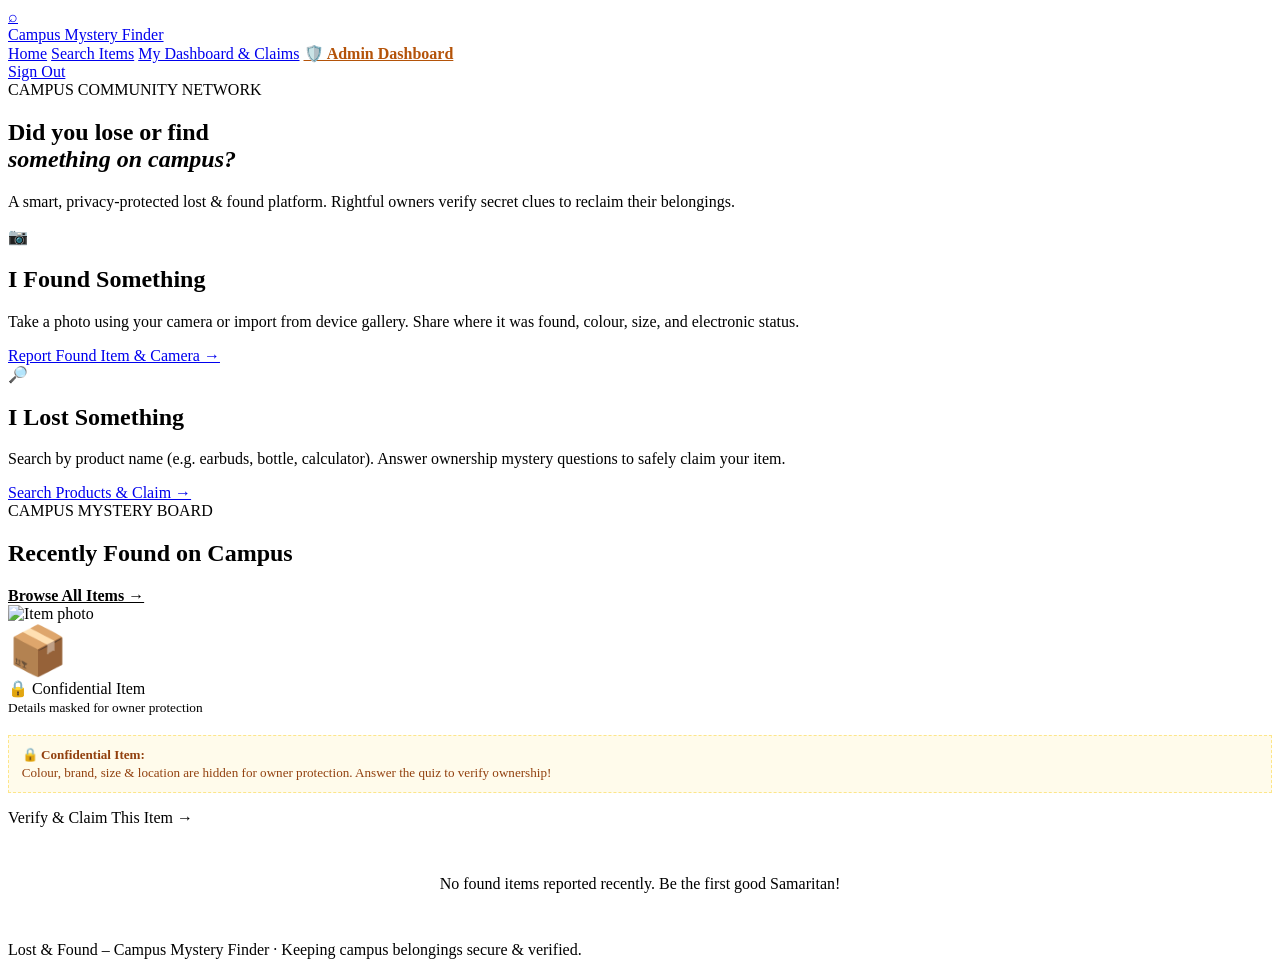
<file: src/main/resources/templates/index.html>
<!DOCTYPE html>
<html lang="en" xmlns:th="http://www.thymeleaf.org">
<head>
  <meta charset="UTF-8">
  <meta name="viewport" content="width=device-width, initial-scale=1.0">
  <title>Campus Mystery Finder · Did you lose or find something?</title>
  <link rel="stylesheet" th:href="@{/css/style.css}">
</head>
<body>

<header class="topbar">
  <a class="brand" href="/">
    <div class="brand-icon">⌕</div>
    <span>Campus Mystery Finder</span>
  </a>
  <div class="nav-links">
    <a href="/" class="active">Home</a>
    <a href="/search">Search Items</a>
    <a th:if="${currentUser != null && !currentUser.isAdmin()}" href="/student/dashboard">My Dashboard & Claims</a>
    <a th:if="${currentUser != null && currentUser.isAdmin()}" href="/admin/dashboard" style="color: #b45309; font-weight: 700;">🛡️ Admin Dashboard</a>
  </div>
  <div class="nav-user">
    <span th:if="${currentUser != null}" class="badge-role"
          th:classappend="${currentUser.isAdmin() ? 'admin' : 'student'}"
          th:text="${currentUser.isAdmin() ? 'ADMIN' : 'STUDENT'}">
    </span>
    <span th:if="${currentUser != null}" th:text="${currentUser.email}" style="font-size: 0.85rem; color: var(--text-muted);"></span>
    <a href="/logout" class="button outline sm">Sign Out</a>
  </div>
</header>

<div th:if="${success}" class="notice-bar success" th:text="${success}"></div>
<div th:if="${error}" class="notice-bar error" th:text="${error}"></div>

<main>
  <!-- Condition 1: "did u lost or found something in campus" -->
  <section class="hero">
    <span class="eyebrow">CAMPUS COMMUNITY NETWORK</span>
    <h1>Did you lose or find<br><em>something on campus?</em></h1>
    <p>A smart, privacy-protected lost & found platform. Rightful owners verify secret clues to reclaim their belongings.</p>

    <div class="choice-cards">
      <!-- if found == Point 2 & 3 -->
      <div class="choice-card found">
        <div class="choice-icon">📷</div>
        <h2>I Found Something</h2>
        <p>Take a photo using your camera or import from device gallery. Share where it was found, colour, size, and electronic status.</p>
        <a href="/report/found" class="button primary full">
          Report Found Item & Camera →
        </a>
      </div>

      <!-- if lost == Point 4 & 5 -->
      <div class="choice-card lost">
        <div class="choice-icon">🔎</div>
        <h2>I Lost Something</h2>
        <p>Search by product name (e.g. earbuds, bottle, calculator). Answer ownership mystery questions to safely claim your item.</p>
        <a href="/search" class="button secondary full">
          Search Products & Claim →
        </a>
      </div>
    </div>
  </section>

  <!-- Community Mystery Board -->
  <section class="section">
    <div class="section-head">
      <div>
        <span class="eyebrow">CAMPUS MYSTERY BOARD</span>
        <h2>Recently Found on Campus</h2>
      </div>
      <a href="/search" style="color: var(--primary); font-weight: 600;">Browse All Items →</a>
    </div>

    <div class="cards-grid">
      <article class="item-card" th:each="item : ${recentFound}">
        <div class="card-media mystery-blurred">
          <img th:if="${item.imageName != null}" th:src="@{/uploads/{img}(img=${item.imageName})}" alt="Item photo">
          <div th:if="${item.imageName == null}" style="font-size: 3rem;">📦</div>
          <div class="mystery-overlay">
            <span>🔒 Confidential Item<br><small>Details masked for owner protection</small></span>
          </div>
          <span class="item-badge-pill" th:text="${item.category}"></span>
        </div>

        <div class="card-content">
          <!-- Condition: ONLY object name is visible -->
          <h3 th:text="${item.name}"></h3>
          <div style="font-size: 0.78rem; color: var(--text-muted); margin-bottom: 0.5rem;" th:text="'Mystery Reference: ' + ${item.itemCode}"></div>

          <!-- Colour, brand, size, location kept confidential -->
          <div style="margin: 0.5rem 0 1rem; font-size: 0.82rem; color: #92400e; background: #fffbeb; border: 1px dashed #fde68a; border-radius: var(--radius-sm); padding: 0.6rem 0.8rem; line-height: 1.4;">
            🔒 <strong>Confidential Item:</strong><br>
            Colour, brand, size & location are hidden for owner protection. Answer the quiz to verify ownership!
          </div>

          <a th:href="@{/claim/{id}(id=${item.id})}" class="button primary full sm claim-btn">
            Verify & Claim This Item →
          </a>
        </div>
      </article>

      <p th:if="${#lists.isEmpty(recentFound)}" style="color: var(--text-muted); grid-column: 1 / -1; padding: 2rem; text-align: center; background: #fff; border-radius: var(--radius); border: 1px dashed var(--border);">
        No found items reported recently. Be the first good Samaritan!
      </p>
    </div>
  </section>
</main>

<footer>
  Lost & Found – Campus Mystery Finder · Keeping campus belongings secure & verified.
</footer>

<script th:src="@{/js/script.js}"></script>
</body>
</html>
</file>
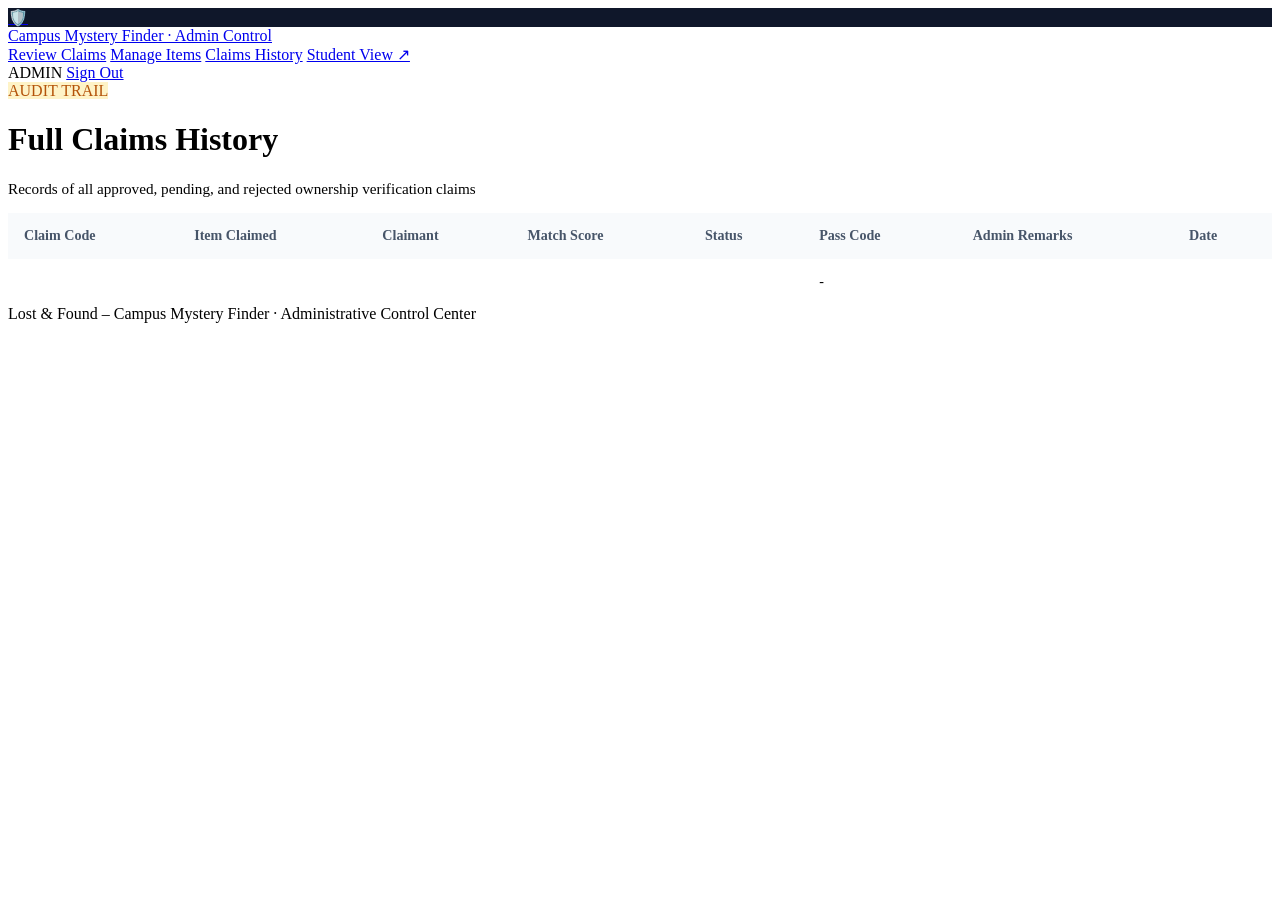
<file: src/main/resources/templates/admin_claims.html>
<!DOCTYPE html>
<html lang="en" xmlns:th="http://www.thymeleaf.org">
<head>
  <meta charset="UTF-8">
  <meta name="viewport" content="width=device-width, initial-scale=1.0">
  <title>Claims History · Campus Mystery Finder Admin</title>
  <link rel="stylesheet" th:href="@{/css/style.css}">
  <style>
    table { width: 100%; border-collapse: collapse; background: #fff; border-radius: var(--radius); overflow: hidden; box-shadow: var(--shadow-sm); }
    th, td { padding: 0.9rem 1rem; text-align: left; border-bottom: 1px solid var(--border); font-size: 0.88rem; }
    th { background: #f8fafc; font-weight: 700; color: #475569; }
    tr:hover { background: #f8fafc; }
  </style>
</head>
<body>

<header class="topbar">
  <a class="brand" href="/">
    <div class="brand-icon" style="background: #0f172a;">🛡️</div>
    <span>Campus Mystery Finder · Admin Control</span>
  </a>
  <div class="nav-links">
    <a href="/admin/dashboard">Review Claims</a>
    <a href="/admin/items">Manage Items</a>
    <a href="/admin/claims" class="active">Claims History</a>
    <a href="/">Student View ↗</a>
  </div>
  <div class="nav-user">
    <span class="badge-role admin">ADMIN</span>
    <span th:text="${currentUser.email}" style="font-size: 0.85rem; color: var(--text-muted);"></span>
    <a href="/logout" class="button outline sm">Sign Out</a>
  </div>
</header>

<div th:if="${success}" class="notice-bar success" th:text="${success}"></div>
<div th:if="${error}" class="notice-bar error" th:text="${error}"></div>

<main>
  <div class="section-head">
    <div>
      <span class="eyebrow" style="background: #fef3c7; color: #b45309;">AUDIT TRAIL</span>
      <h1>Full Claims History</h1>
      <p style="color: var(--text-muted); font-size: 0.95rem;">Records of all approved, pending, and rejected ownership verification claims</p>
    </div>
  </div>

  <div style="overflow-x: auto;">
    <table>
      <thead>
        <tr>
          <th>Claim Code</th>
          <th>Item Claimed</th>
          <th>Claimant</th>
          <th>Match Score</th>
          <th>Status</th>
          <th>Pass Code</th>
          <th>Admin Remarks</th>
          <th>Date</th>
        </tr>
      </thead>
      <tbody>
        <tr th:each="c : ${allClaims}">
          <td><code th:text="${c.claimCode}"></code></td>
          <td><strong th:text="${c.itemName}"></strong></td>
          <td th:text="${c.claimantEmail}"></td>
          <td>
            <span class="match-badge"
                  th:classappend="${c.matchScore >= 75 ? 'high' : (c.matchScore >= 45 ? 'mod' : 'low')}"
                  th:text="${c.matchScore + '%'}">
            </span>
          </td>
          <td>
            <span class="status-pill" th:classappend="${#strings.toLowerCase(c.status)}" th:text="${c.status}"></span>
          </td>
          <td>
            <strong th:if="${c.claimPassCode != null}" style="color: #0284c7; font-family: monospace;" th:text="${c.claimPassCode}"></strong>
            <span th:if="${c.claimPassCode == null}" style="color: var(--text-muted);">-</span>
          </td>
          <td style="max-width: 250px; font-size: 0.82rem; color: var(--text-muted);" th:text="${c.adminRemarks}"></td>
          <td th:text="${#temporals.format(c.createdAt, 'dd MMM yyyy, hh:mm a')}"></td>
        </tr>
      </tbody>
    </table>
  </div>
</main>

<footer>
  Lost & Found – Campus Mystery Finder · Administrative Control Center
</footer>

</body>
</html>
</file>
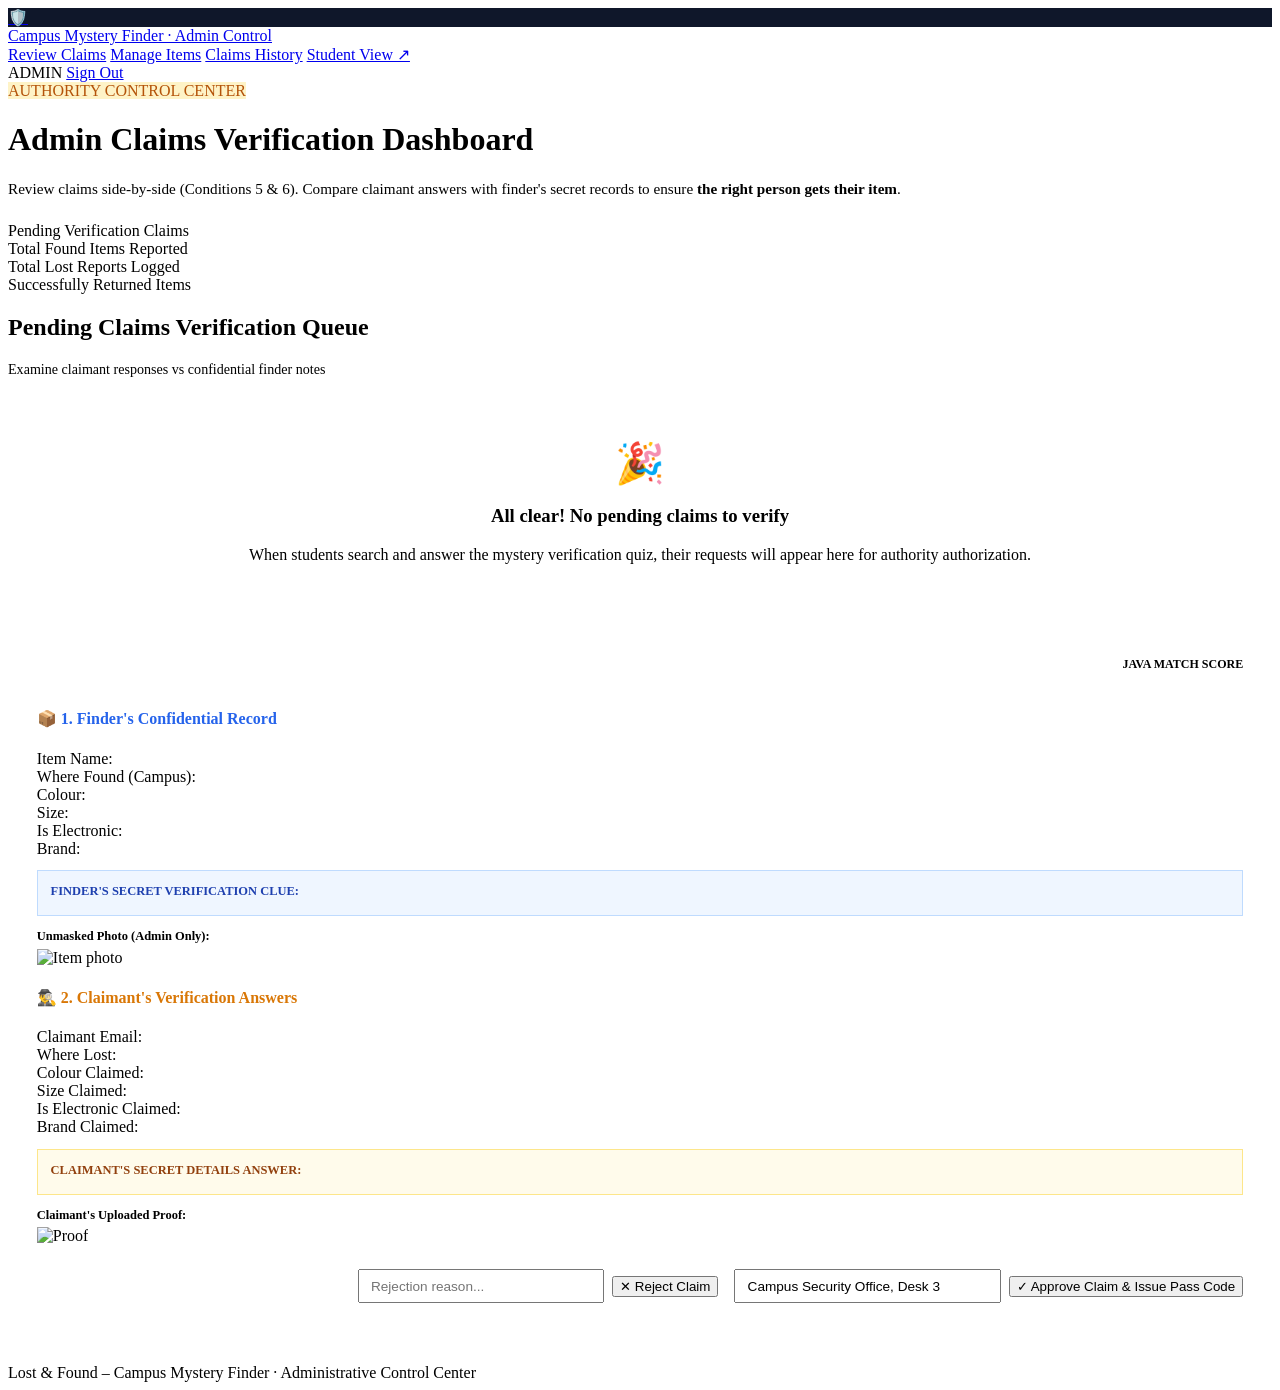
<file: src/main/resources/templates/admin_dashboard.html>
<!DOCTYPE html>
<html lang="en" xmlns:th="http://www.thymeleaf.org">
<head>
  <meta charset="UTF-8">
  <meta name="viewport" content="width=device-width, initial-scale=1.0">
  <title>Admin Dashboard · Campus Mystery Finder</title>
  <link rel="stylesheet" th:href="@{/css/style.css}">
  <style>
    .claim-review-card {
      background: #ffffff;
      border: 1px solid var(--border);
      border-radius: var(--radius);
      padding: 1.8rem;
      margin-bottom: 2rem;
      box-shadow: var(--shadow);
    }
  </style>
</head>
<body>

<header class="topbar">
  <a class="brand" href="/">
    <div class="brand-icon" style="background: #0f172a;">🛡️</div>
    <span>Campus Mystery Finder · Admin Control</span>
  </a>
  <div class="nav-links">
    <a href="/admin/dashboard" class="active">Review Claims</a>
    <a href="/admin/items">Manage Items</a>
    <a href="/admin/claims">Claims History</a>
    <a href="/" target="_blank">Student View ↗</a>
  </div>
  <div class="nav-user">
    <span class="badge-role admin">ADMIN</span>
    <span th:text="${currentUser.email}" style="font-size: 0.85rem; color: var(--text-muted);"></span>
    <a href="/logout" class="button outline sm">Sign Out</a>
  </div>
</header>

<div th:if="${success}" class="notice-bar success" th:text="${success}"></div>
<div th:if="${error}" class="notice-bar error" th:text="${error}"></div>

<main>
  <div class="section-head" style="margin-bottom: 1.5rem;">
    <div>
      <span class="eyebrow" style="background: #fef3c7; color: #b45309;">AUTHORITY CONTROL CENTER</span>
      <h1>Admin Claims Verification Dashboard</h1>
      <p style="color: var(--text-muted); font-size: 0.95rem;">
        Review claims side-by-side (Conditions 5 & 6). Compare claimant answers with finder's secret records to ensure <strong>the right person gets their item</strong>.
      </p>
    </div>
  </div>

  <!-- Key Statistics -->
  <div class="stats-row">
    <div class="stat-card">
      <div class="stat-val" th:text="${pendingClaimsCount}" style="color: #f59e0b;"></div>
      <div class="stat-label">Pending Verification Claims</div>
    </div>
    <div class="stat-card">
      <div class="stat-val" th:text="${totalFound}"></div>
      <div class="stat-label">Total Found Items Reported</div>
    </div>
    <div class="stat-card">
      <div class="stat-val" th:text="${totalLost}"></div>
      <div class="stat-label">Total Lost Reports Logged</div>
    </div>
    <div class="stat-card">
      <div class="stat-val" th:text="${claimedItems}" style="color: #10b981;"></div>
      <div class="stat-label">Successfully Returned Items</div>
    </div>
  </div>

  <!-- Claims Verification Queue -->
  <section class="section">
    <div class="section-head">
      <div>
        <h2>Pending Claims Verification Queue</h2>
        <p style="color: var(--text-muted); font-size: 0.88rem;">Examine claimant responses vs confidential finder notes</p>
      </div>
    </div>

    <div th:if="${#lists.isEmpty(pendingClaims)}" style="background: #fff; padding: 3rem; text-align: center; border-radius: var(--radius); border: 1px dashed var(--border);">
      <div style="font-size: 2.5rem; margin-bottom: 0.5rem;">🎉</div>
      <h3>All clear! No pending claims to verify</h3>
      <p style="color: var(--text-muted); margin-top: 0.4rem;">When students search and answer the mystery verification quiz, their requests will appear here for authority authorization.</p>
    </div>

    <!-- Claim Card with Side-by-Side Comparison -->
    <div th:each="claim : ${pendingClaims}" class="claim-review-card">
      <div style="display: flex; justify-content: space-between; align-items: center; flex-wrap: wrap; gap: 0.8rem; border-bottom: 1px solid var(--border); padding-bottom: 1rem;">
        <div>
          <span style="font-size: 0.75rem; font-weight: 700; color: var(--text-muted); text-transform: uppercase;" th:text="'Claim ' + ${claim.claimCode}"></span>
          <h3 th:text="${claim.itemName}" style="font-size: 1.35rem; margin: 0.1rem 0;"></h3>
          <span style="font-size: 0.85rem; color: var(--text-muted);" th:text="'Claimant: ' + ${claim.claimantName} + ' (' + ${claim.claimantEmail} + ')'"></span>
        </div>

        <div style="display: flex; align-items: center; gap: 1rem;">
          <div style="text-align: right;">
            <div style="font-size: 0.75rem; color: var(--text-muted); font-weight: 600;">JAVA MATCH SCORE</div>
            <span class="match-badge"
                  th:classappend="${claim.matchScore >= 75 ? 'high' : (claim.matchScore >= 45 ? 'mod' : 'low')}"
                  th:text="${claim.matchScore + '% Match'}">
            </span>
          </div>
        </div>
      </div>

      <!-- Side-by-Side Comparison (Conditions 3 & 5 & 6) -->
      <div class="comparison-grid" th:with="item=${itemMap.get(claim.itemId)}">
        <!-- Left: Finder's Confidential Records -->
        <div class="comp-side">
          <h4 style="color: #2563eb;">📦 1. Finder's Confidential Record</h4>

          <div class="comp-row">
            <span class="label">Item Name:</span>
            <span class="val" th:text="${item != null ? item.name : 'Unknown'}"></span>
          </div>
          <div class="comp-row">
            <span class="label">Where Found (Campus):</span>
            <span class="val" th:text="${item != null ? item.location : 'N/A'}"></span>
          </div>
          <div class="comp-row">
            <span class="label">Colour:</span>
            <span class="val" th:text="${item != null ? item.colour : 'N/A'}"></span>
          </div>
          <div class="comp-row">
            <span class="label">Size:</span>
            <span class="val" th:text="${item != null ? item.size : 'N/A'}"></span>
          </div>
          <div class="comp-row">
            <span class="label">Is Electronic:</span>
            <span class="val" th:text="${item != null ? (item.isElectronic ? 'Yes (Electronic)' : 'No') : 'N/A'}"></span>
          </div>
          <div class="comp-row">
            <span class="label">Brand:</span>
            <span class="val" th:text="${item != null && item.brand != null && !item.brand.isEmpty() ? item.brand : 'Not specified'}"></span>
          </div>

          <!-- Finder's Secret Clue -->
          <div style="margin-top: 0.8rem; background: #eff6ff; border: 1px solid #bfdbfe; border-radius: var(--radius-sm); padding: 0.8rem;">
            <div style="font-size: 0.78rem; font-weight: 700; color: #1e40af; text-transform: uppercase;">Finder's Secret Verification Clue:</div>
            <div style="font-size: 0.9rem; font-weight: 600; color: #1e3a8a; margin-top: 0.2rem;" th:text="${item != null ? item.secretClue : 'No secret clue recorded'}"></div>
          </div>

          <!-- Unblurred Admin Photo Preview -->
          <div th:if="${item != null && item.imageName != null}" style="margin-top: 0.8rem;">
            <div style="font-size: 0.78rem; font-weight: 600; color: var(--text-muted); margin-bottom: 0.3rem;">Unmasked Photo (Admin Only):</div>
            <img th:src="@{/uploads/{img}(img=${item.imageName})}" alt="Item photo" style="max-width: 100%; max-height: 180px; border-radius: var(--radius-sm); border: 1px solid var(--border);">
          </div>
        </div>

        <!-- Right: Claimant's Submitted Answers -->
        <div class="comp-side">
          <h4 style="color: #d97706;">🕵️‍♂️ 2. Claimant's Verification Answers</h4>

          <div class="comp-row">
            <span class="label">Claimant Email:</span>
            <span class="val" th:text="${claim.claimantEmail}"></span>
          </div>
          <div class="comp-row">
            <span class="label">Where Lost:</span>
            <span class="val" th:text="${claim.claimLocation}"></span>
          </div>
          <div class="comp-row">
            <span class="label">Colour Claimed:</span>
            <span class="val" th:text="${claim.claimColour}"></span>
          </div>
          <div class="comp-row">
            <span class="label">Size Claimed:</span>
            <span class="val" th:text="${claim.claimSize}"></span>
          </div>
          <div class="comp-row">
            <span class="label">Is Electronic Claimed:</span>
            <span class="val" th:text="${claim.claimIsElectronic ? 'Yes (Electronic)' : 'No'}"></span>
          </div>
          <div class="comp-row">
            <span class="label">Brand Claimed:</span>
            <span class="val" th:text="${claim.claimBrand != null && !claim.claimBrand.isEmpty() ? claim.claimBrand : 'Not specified'}"></span>
          </div>

          <!-- Claimant's Secret Answer -->
          <div style="margin-top: 0.8rem; background: #fffbeb; border: 1px solid #fde68a; border-radius: var(--radius-sm); padding: 0.8rem;">
            <div style="font-size: 0.78rem; font-weight: 700; color: #92400e; text-transform: uppercase;">Claimant's Secret Details Answer:</div>
            <div style="font-size: 0.9rem; font-weight: 600; color: #78350f; margin-top: 0.2rem;" th:text="${claim.secretAnswer}"></div>
          </div>

          <!-- Proof Image if uploaded -->
          <div th:if="${claim.proofImageName != null}" style="margin-top: 0.8rem;">
            <div style="font-size: 0.78rem; font-weight: 600; color: var(--text-muted); margin-bottom: 0.3rem;">Claimant's Uploaded Proof:</div>
            <img th:src="@{/uploads/{img}(img=${claim.proofImageName})}" alt="Proof" style="max-width: 100%; max-height: 180px; border-radius: var(--radius-sm); border: 1px solid var(--border);">
          </div>
        </div>
      </div>

      <!-- Action Forms (Approve / Reject) -->
      <div style="display: flex; gap: 1rem; margin-top: 1.5rem; justify-content: flex-end; flex-wrap: wrap;">
        <!-- Reject Form -->
        <form th:action="@{/admin/claim/{id}/reject(id=${claim.id})}" method="post" style="display: inline-flex; align-items: center; gap: 0.5rem;">
          <input type="text" name="adminRemarks" placeholder="Rejection reason..." style="width: 220px; padding: 0.45rem 0.7rem; font-size: 0.85rem;">
          <button type="submit" class="button danger sm" onclick="return confirm('Are you sure you want to reject this claim?');">
            ✕ Reject Claim
          </button>
        </form>

        <!-- Approve Form -->
        <form th:action="@{/admin/claim/{id}/approve(id=${claim.id})}" method="post" style="display: inline-flex; align-items: center; gap: 0.5rem;">
          <input type="text" name="pickupLocation" placeholder="Pickup desk (e.g. Admin Desk 4)" style="width: 240px; padding: 0.45rem 0.7rem; font-size: 0.85rem;" value="Campus Security Office, Desk 3">
          <button type="submit" class="button success sm">
            ✓ Approve Claim & Issue Pass Code
          </button>
        </form>
      </div>
    </div>
  </section>
</main>

<footer>
  Lost & Found – Campus Mystery Finder · Administrative Control Center
</footer>

</body>
</html>
</file>
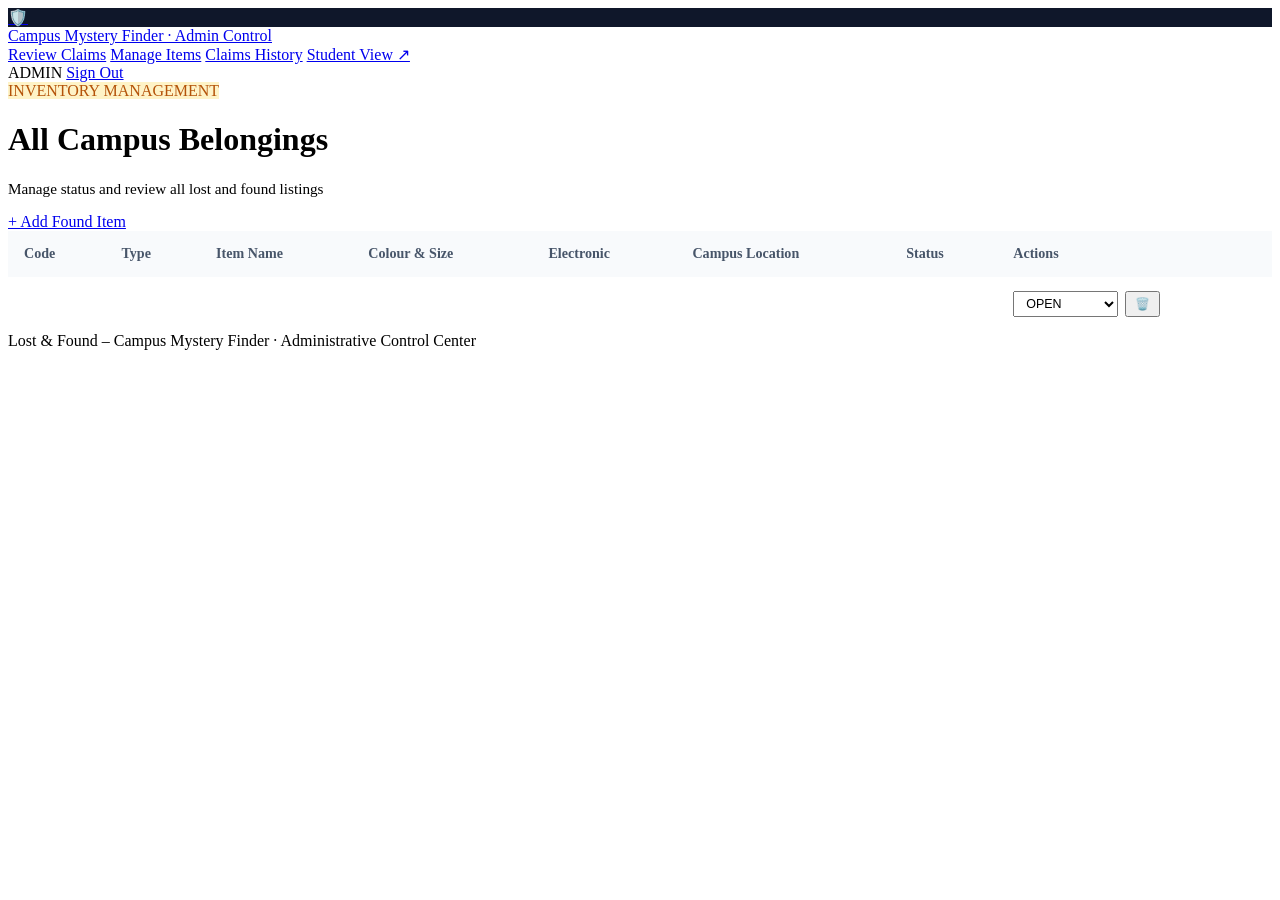
<file: src/main/resources/templates/admin_items.html>
<!DOCTYPE html>
<html lang="en" xmlns:th="http://www.thymeleaf.org">
<head>
  <meta charset="UTF-8">
  <meta name="viewport" content="width=device-width, initial-scale=1.0">
  <title>Manage Items · Campus Mystery Finder Admin</title>
  <link rel="stylesheet" th:href="@{/css/style.css}">
  <style>
    table { width: 100%; border-collapse: collapse; background: #fff; border-radius: var(--radius); overflow: hidden; box-shadow: var(--shadow-sm); }
    th, td { padding: 0.9rem 1rem; text-align: left; border-bottom: 1px solid var(--border); font-size: 0.88rem; }
    th { background: #f8fafc; font-weight: 700; color: #475569; }
    tr:hover { background: #f8fafc; }
  </style>
</head>
<body>

<header class="topbar">
  <a class="brand" href="/">
    <div class="brand-icon" style="background: #0f172a;">🛡️</div>
    <span>Campus Mystery Finder · Admin Control</span>
  </a>
  <div class="nav-links">
    <a href="/admin/dashboard">Review Claims</a>
    <a href="/admin/items" class="active">Manage Items</a>
    <a href="/admin/claims">Claims History</a>
    <a href="/">Student View ↗</a>
  </div>
  <div class="nav-user">
    <span class="badge-role admin">ADMIN</span>
    <span th:text="${currentUser.email}" style="font-size: 0.85rem; color: var(--text-muted);"></span>
    <a href="/logout" class="button outline sm">Sign Out</a>
  </div>
</header>

<div th:if="${success}" class="notice-bar success" th:text="${success}"></div>
<div th:if="${error}" class="notice-bar error" th:text="${error}"></div>

<main>
  <div class="section-head">
    <div>
      <span class="eyebrow" style="background: #fef3c7; color: #b45309;">INVENTORY MANAGEMENT</span>
      <h1>All Campus Belongings</h1>
      <p style="color: var(--text-muted); font-size: 0.95rem;">Manage status and review all lost and found listings</p>
    </div>
    <a href="/report/found" class="button primary sm">+ Add Found Item</a>
  </div>

  <div style="overflow-x: auto;">
    <table>
      <thead>
        <tr>
          <th>Code</th>
          <th>Type</th>
          <th>Item Name</th>
          <th>Colour & Size</th>
          <th>Electronic</th>
          <th>Campus Location</th>
          <th>Status</th>
          <th>Actions</th>
        </tr>
      </thead>
      <tbody>
        <tr th:each="item : ${items}">
          <td><code th:text="${item.itemCode}"></code></td>
          <td>
            <span class="meta-tag" th:text="${item.reportType}" style="font-weight: 700;"></span>
          </td>
          <td>
            <strong th:text="${item.name}"></strong><br>
            <small style="color: var(--text-muted);" th:text="${item.category}"></small>
          </td>
          <td th:text="${item.colour + ' · ' + item.size}"></td>
          <td th:text="${item.isElectronic ? '⚡ Yes' : 'No'}"></td>
          <td th:text="${item.location}"></td>
          <td>
            <span class="status-pill" th:classappend="${#strings.toLowerCase(item.status)}" th:text="${item.status}"></span>
          </td>
          <td>
            <div style="display: flex; gap: 0.4rem;">
              <!-- Toggle status form -->
              <form th:action="@{/admin/items/{id}/status(id=${item.id})}" method="post">
                <select name="status" onchange="this.form.submit()" style="padding: 0.25rem 0.5rem; font-size: 0.78rem;">
                  <option value="OPEN" th:selected="${item.status == 'OPEN'}">OPEN</option>
                  <option value="CLAIMED" th:selected="${item.status == 'CLAIMED'}">CLAIMED</option>
                  <option value="RESOLVED" th:selected="${item.status == 'RESOLVED'}">RESOLVED</option>
                </select>
              </form>
              <!-- Delete form -->
              <form th:action="@{/admin/items/{id}/delete(id=${item.id})}" method="post">
                <button type="submit" class="button danger sm" style="padding: 0.25rem 0.5rem; font-size: 0.75rem;" onclick="return confirm('Delete this item record?');">🗑️</button>
              </form>
            </div>
          </td>
        </tr>
      </tbody>
    </table>
  </div>
</main>

<footer>
  Lost & Found – Campus Mystery Finder · Administrative Control Center
</footer>

</body>
</html>
</file>
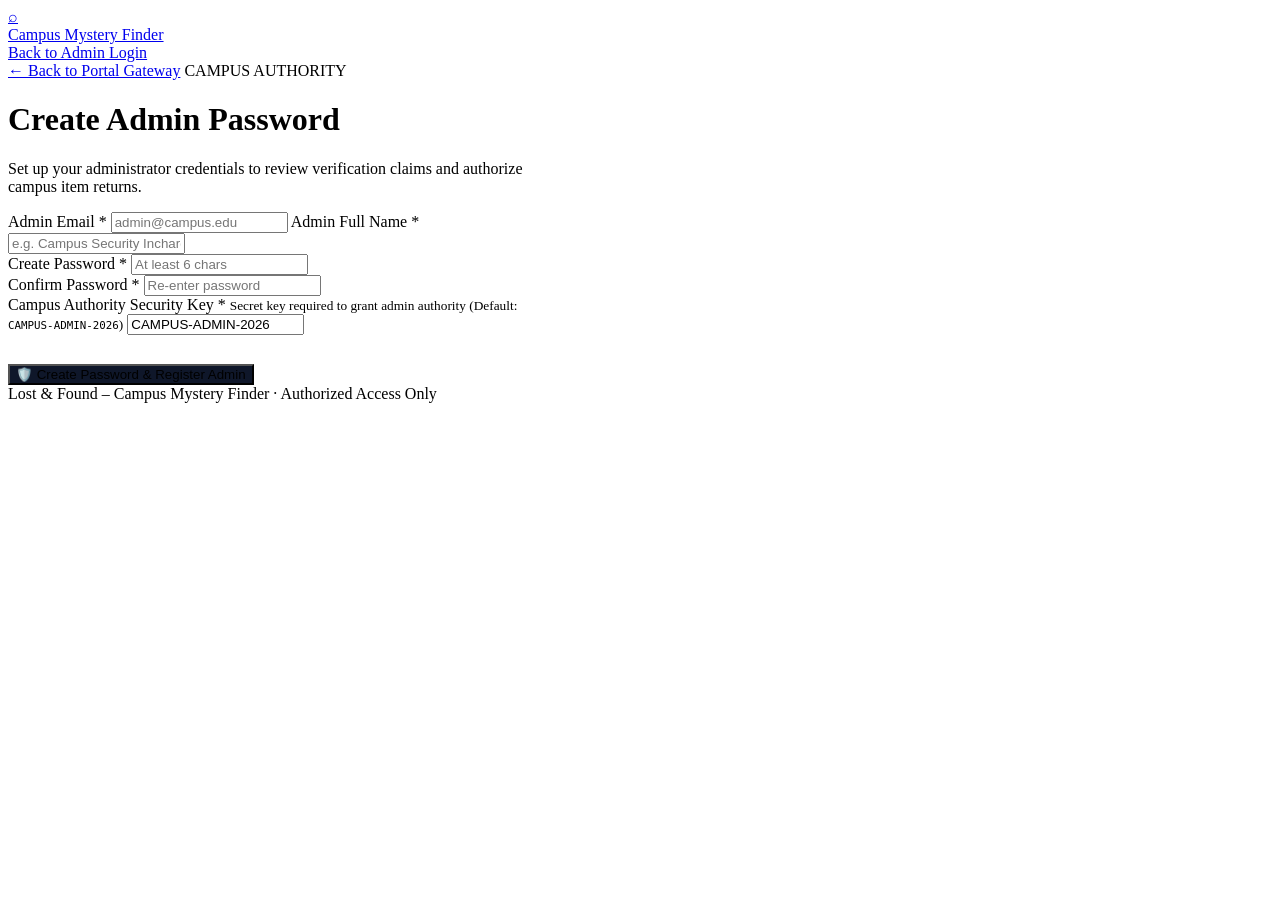
<file: src/main/resources/templates/admin_setup.html>
<!DOCTYPE html>
<html lang="en" xmlns:th="http://www.thymeleaf.org">
<head>
  <meta charset="UTF-8">
  <meta name="viewport" content="width=device-width, initial-scale=1.0">
  <title>Admin Password Setup · Campus Mystery Finder</title>
  <link rel="stylesheet" th:href="@{/css/style.css}">
</head>
<body>

<header class="topbar">
  <a class="brand" href="/login">
    <div class="brand-icon">⌕</div>
    <span>Campus Mystery Finder</span>
  </a>
  <div class="nav-links">
    <a href="/login?role=ADMIN">Back to Admin Login</a>
  </div>
</header>

<div th:if="${success}" class="notice-bar success" th:text="${success}"></div>
<div th:if="${error}" class="notice-bar error" th:text="${error}"></div>

<main>
  <div class="form-wrap" style="max-width: 520px;">
    <a href="/login" class="back-link">← Back to Portal Gateway</a>
    <span class="eyebrow">CAMPUS AUTHORITY</span>
    <h1>Create Admin Password</h1>
    <p class="subtitle">Set up your administrator credentials to review verification claims and authorize campus item returns.</p>

    <form th:action="@{/admin/setup}" method="post">
      <label for="adminEmail">Admin Email <span class="req">*</span></label>
      <input type="email" id="adminEmail" name="email" required placeholder="admin@campus.edu">

      <label for="adminFullName">Admin Full Name <span class="req">*</span></label>
      <input type="text" id="adminFullName" name="fullName" required placeholder="e.g. Campus Security Incharge">

      <div class="two-col">
        <div>
          <label for="adminPassword">Create Password <span class="req">*</span></label>
          <input type="password" id="adminPassword" name="password" minlength="6" required placeholder="At least 6 chars">
        </div>
        <div>
          <label for="confirmPassword">Confirm Password <span class="req">*</span></label>
          <input type="password" id="confirmPassword" name="confirmPassword" minlength="6" required placeholder="Re-enter password">
        </div>
      </div>

      <label for="securityCode">Campus Authority Security Key <span class="req">*</span>
        <small>Secret key required to grant admin authority (Default: <code>CAMPUS-ADMIN-2026</code>)</small>
      </label>
      <input type="text" id="securityCode" name="securityCode" required placeholder="CAMPUS-ADMIN-2026" value="CAMPUS-ADMIN-2026">

      <button type="submit" class="button primary full" style="margin-top: 1.8rem; background: #0f172a;">
        🛡️ Create Password & Register Admin
      </button>
    </form>
  </div>
</main>

<footer>
  Lost & Found – Campus Mystery Finder · Authorized Access Only
</footer>

</body>
</html>
</file>
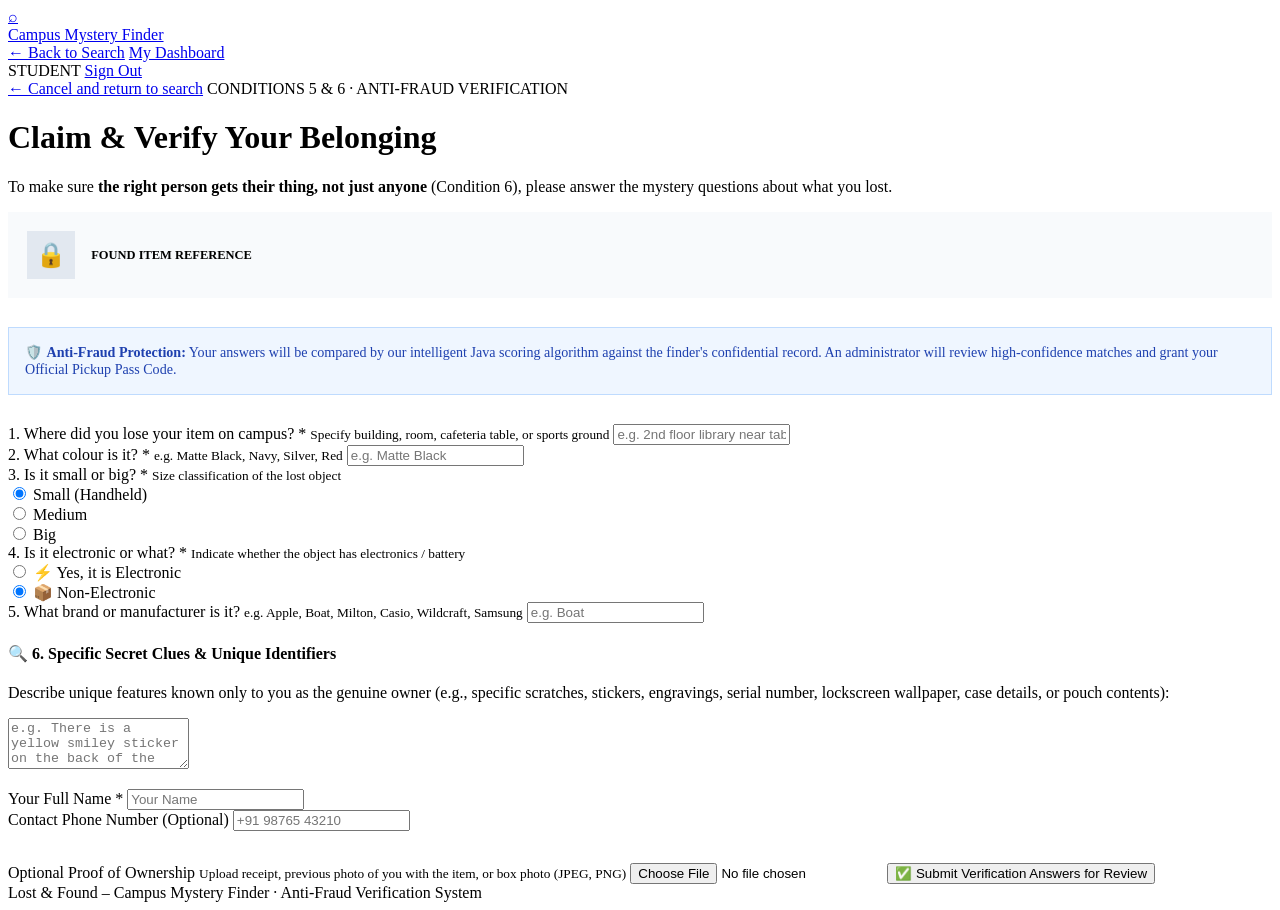
<file: src/main/resources/templates/claim.html>
<!DOCTYPE html>
<html lang="en" xmlns:th="http://www.thymeleaf.org">
<head>
  <meta charset="UTF-8">
  <meta name="viewport" content="width=device-width, initial-scale=1.0">
  <title>Ownership Verification Quiz · Campus Mystery Finder</title>
  <link rel="stylesheet" th:href="@{/css/style.css}">
  <style>
    .mystery-teaser-card {
      background: #f8fafc;
      border: 1px solid var(--border);
      border-radius: var(--radius-sm);
      padding: 1.2rem;
      margin-bottom: 1.8rem;
      display: flex;
      align-items: center;
      gap: 1rem;
    }
    .teaser-icon {
      width: 48px;
      height: 48px;
      background: #e2e8f0;
      border-radius: var(--radius-sm);
      display: grid;
      place-items: center;
      font-size: 1.5rem;
    }
    .verification-notice {
      background: #eff6ff;
      border: 1px solid #bfdbfe;
      border-radius: var(--radius-sm);
      padding: 1rem;
      margin-bottom: 1.8rem;
      font-size: 0.88rem;
      color: #1e40af;
    }
  </style>
</head>
<body>

<header class="topbar">
  <a class="brand" href="/">
    <div class="brand-icon">⌕</div>
    <span>Campus Mystery Finder</span>
  </a>
  <div class="nav-links">
    <a href="/search">← Back to Search</a>
    <a href="/student/dashboard">My Dashboard</a>
  </div>
  <div class="nav-user">
    <span th:if="${currentUser != null}" class="badge-role student">STUDENT</span>
    <span th:if="${currentUser != null}" th:text="${currentUser.email}" style="font-size: 0.85rem; color: var(--text-muted);"></span>
    <a href="/logout" class="button outline sm">Sign Out</a>
  </div>
</header>

<div th:if="${success}" class="notice-bar success" th:text="${success}"></div>
<div th:if="${error}" class="notice-bar error" th:text="${error}"></div>

<main>
  <div class="form-wrap">
    <a href="/search" class="back-link">← Cancel and return to search</a>
    <span class="eyebrow">CONDITIONS 5 & 6 · ANTI-FRAUD VERIFICATION</span>
    <h1>Claim & Verify Your Belonging</h1>
    <p class="subtitle">
      To make sure <strong>the right person gets their thing, not just anyone</strong> (Condition 6), please answer the mystery questions about what you lost.
    </p>

    <!-- Target Item Teaser -->
    <div class="mystery-teaser-card">
      <div class="teaser-icon">🔒</div>
      <div>
        <div style="font-size: 0.78rem; font-weight: 700; color: var(--primary); text-transform: uppercase;">Found Item Reference</div>
        <h3 th:text="${item.name}" style="font-size: 1.2rem; margin: 0;"></h3>
        <small style="color: var(--text-muted);" th:text="'Code: ' + ${item.itemCode} + ' · Category: ' + ${item.category}"></small>
      </div>
    </div>

    <div class="verification-notice">
      🛡️ <strong>Anti-Fraud Protection:</strong> Your answers will be compared by our intelligent Java scoring algorithm against the finder's confidential record. An administrator will review high-confidence matches and grant your Official Pickup Pass Code.
    </div>

    <!-- Verification Questionnaire (Condition 5) -->
    <form th:action="@{/claim/{id}(id=${item.id})}" th:object="${claim}" method="post" enctype="multipart/form-data">

      <!-- Question 1: Where was it lost -->
      <label for="claimLocation">1. Where did you lose your item on campus? <span class="req">*</span>
        <small>Specify building, room, cafeteria table, or sports ground</small>
      </label>
      <input type="text" id="claimLocation" th:field="*{claimLocation}" required placeholder="e.g. 2nd floor library near table 14">

      <!-- Question 2: What colour is it -->
      <div class="two-col">
        <div>
          <label for="claimColour">2. What colour is it? <span class="req">*</span>
            <small>e.g. Matte Black, Navy, Silver, Red</small>
          </label>
          <input type="text" id="claimColour" th:field="*{claimColour}" required placeholder="e.g. Matte Black">
        </div>

        <!-- Question 3: Is it small or big -->
        <div>
          <label>3. Is it small or big? <span class="req">*</span>
            <small>Size classification of the lost object</small>
          </label>
          <div class="chip-group">
            <div class="chip-option">
              <input type="radio" id="cSmall" th:field="*{claimSize}" value="Small" required checked>
              <label for="cSmall">Small (Handheld)</label>
            </div>
            <div class="chip-option">
              <input type="radio" id="cMed" th:field="*{claimSize}" value="Medium">
              <label for="cMed">Medium</label>
            </div>
            <div class="chip-option">
              <input type="radio" id="cBig" th:field="*{claimSize}" value="Big">
              <label for="cBig">Big</label>
            </div>
          </div>
        </div>
      </div>

      <!-- Question 4: Is it electronic or what -->
      <label>4. Is it electronic or what? <span class="req">*</span>
        <small>Indicate whether the object has electronics / battery</small>
      </label>
      <div class="chip-group">
        <div class="chip-option">
          <input type="radio" id="cElecYes" th:field="*{claimIsElectronic}" value="true" required>
          <label for="cElecYes">⚡ Yes, it is Electronic</label>
        </div>
        <div class="chip-option">
          <input type="radio" id="cElecNo" th:field="*{claimIsElectronic}" value="false" checked>
          <label for="cElecNo">📦 Non-Electronic</label>
        </div>
      </div>

      <!-- Question 5: Brand / Manufacturer -->
      <label for="claimBrand" style="margin-top: 1.2rem;">5. What brand or manufacturer is it?
        <small>e.g. Apple, Boat, Milton, Casio, Wildcraft, Samsung</small>
      </label>
      <input type="text" id="claimBrand" th:field="*{claimBrand}" placeholder="e.g. Boat">

      <!-- Question 6: Unique Secret Identification / Markings (Condition 6) -->
      <div class="secret-box">
        <h4>🔍 6. Specific Secret Clues & Unique Identifiers</h4>
        <p>
          Describe unique features known only to you as the genuine owner (e.g., specific scratches, stickers, engravings, serial number, lockscreen wallpaper, case details, or pouch contents):
        </p>
        <textarea th:field="*{secretAnswer}" rows="3" required placeholder="e.g. There is a yellow smiley sticker on the back of the case and a tiny dent near the charging port."></textarea>
      </div>

      <!-- Contact details -->
      <div class="two-col" style="margin-top: 1rem;">
        <div>
          <label for="claimantName">Your Full Name <span class="req">*</span></label>
          <input type="text" id="claimantName" th:field="*{claimantName}" required placeholder="Your Name">
        </div>
        <div>
          <label for="claimantPhone">Contact Phone Number (Optional)</label>
          <input type="text" id="claimantPhone" th:field="*{claimantPhone}" placeholder="+91 98765 43210">
        </div>
      </div>

      <!-- Optional Proof Upload -->
      <label for="proofImage" style="margin-top: 1.2rem;">Optional Proof of Ownership
        <small>Upload receipt, previous photo of you with the item, or box photo (JPEG, PNG)</small>
      </label>
      <input type="file" id="proofImage" name="proofImage" accept="image/*">

      <button type="submit" class="button primary full" style="margin-top: 2rem;">
        ✅ Submit Verification Answers for Review
      </button>
    </form>
  </div>
</main>

<footer>
  Lost & Found – Campus Mystery Finder · Anti-Fraud Verification System
</footer>

<script th:src="@{/js/script.js}"></script>
</body>
</html>
</file>
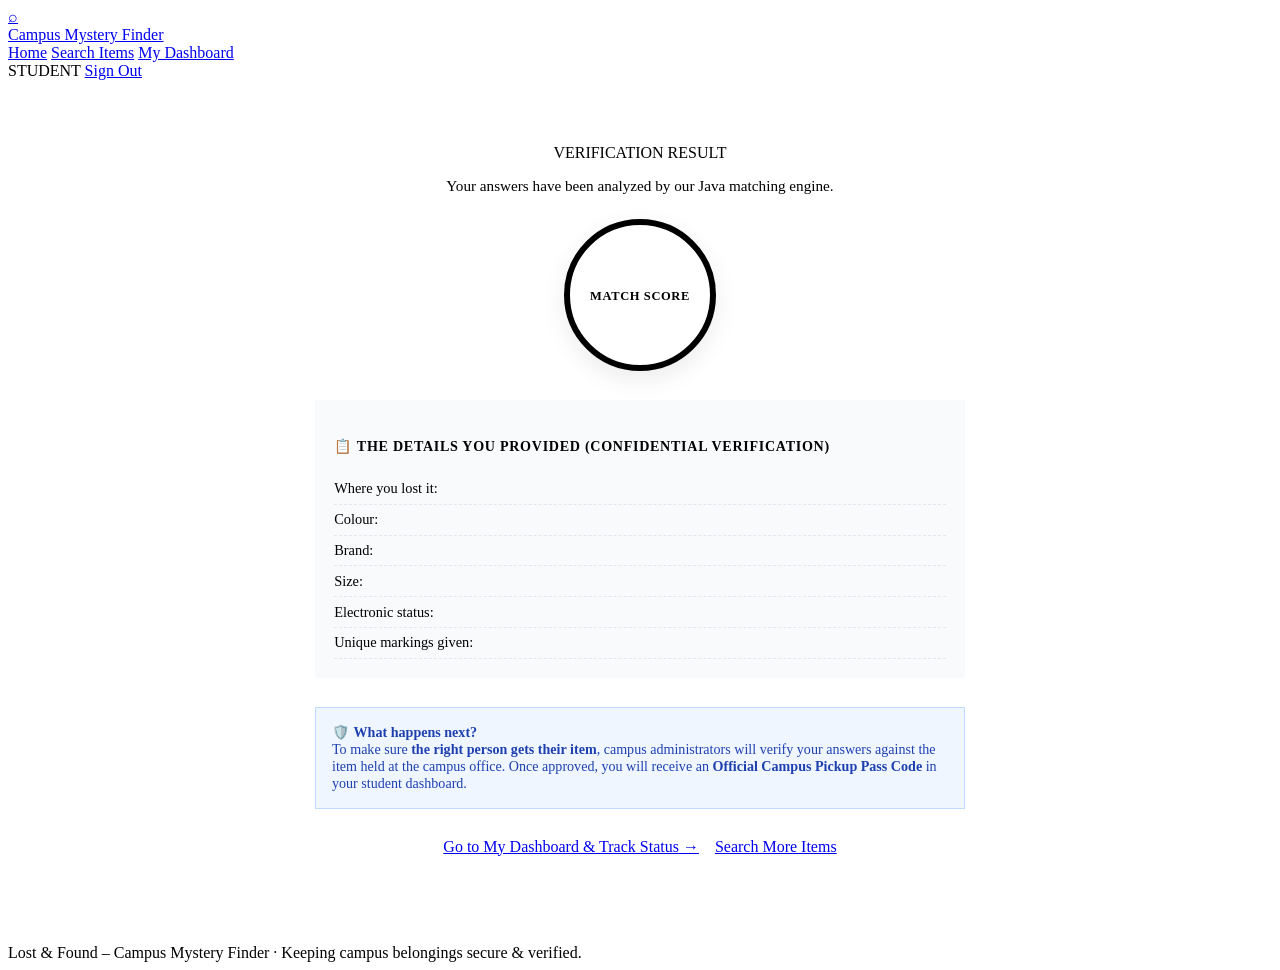
<file: src/main/resources/templates/claim_result.html>
<!DOCTYPE html>
<html lang="en" xmlns:th="http://www.thymeleaf.org">
<head>
  <meta charset="UTF-8">
  <meta name="viewport" content="width=device-width, initial-scale=1.0">
  <title>Verification Match Result · Campus Mystery Finder</title>
  <link rel="stylesheet" th:href="@{/css/style.css}">
  <style>
    .result-card {
      max-width: 650px;
      margin: 1.5rem auto 3rem;
      background: #ffffff;
      border: 1px solid var(--border);
      border-radius: var(--radius-lg);
      padding: 2.5rem;
      text-align: center;
      box-shadow: var(--shadow);
    }
    .score-circle {
      width: 140px;
      height: 140px;
      border-radius: 50%;
      margin: 1.5rem auto;
      display: flex;
      flex-direction: column;
      align-items: center;
      justify-content: center;
      box-shadow: 0 8px 24px rgba(0, 0, 0, 0.08);
      border: 6px solid;
    }
    .score-number {
      font-size: 2.6rem;
      font-weight: 900;
      line-height: 1;
    }
    .score-label {
      font-size: 0.78rem;
      text-transform: uppercase;
      font-weight: 700;
      letter-spacing: 0.05em;
      margin-top: 0.2rem;
    }
    .answers-summary {
      background: #f8fafc;
      border: 1px solid var(--border);
      border-radius: var(--radius);
      padding: 1.2rem;
      margin: 1.8rem 0;
      text-align: left;
    }
    .answers-summary h4 {
      font-size: 0.88rem;
      text-transform: uppercase;
      letter-spacing: 0.05em;
      color: var(--text-muted);
      margin-bottom: 0.8rem;
      border-bottom: 1px solid var(--border);
      padding-bottom: 0.4rem;
    }
    .summary-row {
      display: flex;
      justify-content: space-between;
      font-size: 0.9rem;
      padding: 0.4rem 0;
      border-bottom: 1px dashed #e2e8f0;
    }
    .summary-row .label { color: var(--text-muted); }
    .summary-row .val { font-weight: 600; color: #0f172a; text-align: right; }
  </style>
</head>
<body>

<header class="topbar">
  <a class="brand" href="/">
    <div class="brand-icon">⌕</div>
    <span>Campus Mystery Finder</span>
  </a>
  <div class="nav-links">
    <a href="/">Home</a>
    <a href="/search">Search Items</a>
    <a href="/student/dashboard">My Dashboard</a>
  </div>
  <div class="nav-user">
    <span class="badge-role student">STUDENT</span>
    <span th:text="${currentUser.email}" style="font-size: 0.85rem; color: var(--text-muted);"></span>
    <a href="/logout" class="button outline sm">Sign Out</a>
  </div>
</header>

<main>
  <div class="result-card">
    <span class="eyebrow">VERIFICATION RESULT</span>
    <h1 style="font-size: 1.8rem; margin: 0.4rem 0;" th:text="${claim.itemName}"></h1>
    <p style="color: var(--text-muted); font-size: 0.95rem;">
      Your answers have been analyzed by our Java matching engine.
    </p>

    <!-- Visual Score Circle -->
    <div class="score-circle"
         th:style="'border-color: ' + ${verdictColor} + '; color: ' + ${verdictColor} + '; background: ' + ${verdictColor} + '10;'">
      <div class="score-number" th:text="${matchScore + '%'}"></div>
      <div class="score-label">MATCH SCORE</div>
    </div>

    <!-- Verdict Banner -->
    <div style="margin: 0 auto; max-width: 460px; font-weight: 700; font-size: 1.1rem;"
         th:style="'color: ' + ${verdictColor} + ';'"
         th:text="${verdict}">
    </div>

    <!-- Your Submitted Answers Summary -->
    <div class="answers-summary">
      <h4>📋 The Details You Provided (Confidential Verification)</h4>
      <div class="summary-row">
        <span class="label">Where you lost it:</span>
        <span class="val" th:text="${claim.claimLocation}"></span>
      </div>
      <div class="summary-row">
        <span class="label">Colour:</span>
        <span class="val" th:text="${claim.claimColour}"></span>
      </div>
      <div class="summary-row">
        <span class="label">Brand:</span>
        <span class="val" th:text="${claim.claimBrand != null && !claim.claimBrand.isEmpty() ? claim.claimBrand : 'Not specified'}"></span>
      </div>
      <div class="summary-row">
        <span class="label">Size:</span>
        <span class="val" th:text="${claim.claimSize}"></span>
      </div>
      <div class="summary-row">
        <span class="label">Electronic status:</span>
        <span class="val" th:text="${claim.claimIsElectronic ? '⚡ Electronic Device' : '📦 Non-electronic'}"></span>
      </div>
      <div class="summary-row" th:if="${claim.secretAnswer != null}">
        <span class="label">Unique markings given:</span>
        <span class="val" th:text="${claim.secretAnswer}"></span>
      </div>
    </div>

    <!-- Security Next Steps Notice -->
    <div style="background: #eff6ff; border: 1px solid #bfdbfe; border-radius: var(--radius-sm); padding: 1rem; text-align: left; font-size: 0.88rem; color: #1e40af; margin-bottom: 1.8rem;">
      🛡️ <strong>What happens next?</strong><br>
      To make sure <strong>the right person gets their item</strong>, campus administrators will verify your answers against the item held at the campus office. Once approved, you will receive an <strong>Official Campus Pickup Pass Code</strong> in your student dashboard.
    </div>

    <div style="display: flex; gap: 1rem; justify-content: center; flex-wrap: wrap;">
      <a href="/student/dashboard" class="button primary">
        Go to My Dashboard & Track Status →
      </a>
      <a href="/search" class="button outline">
        Search More Items
      </a>
    </div>
  </div>
</main>

<footer>
  Lost & Found – Campus Mystery Finder · Keeping campus belongings secure & verified.
</footer>

</body>
</html>
</file>
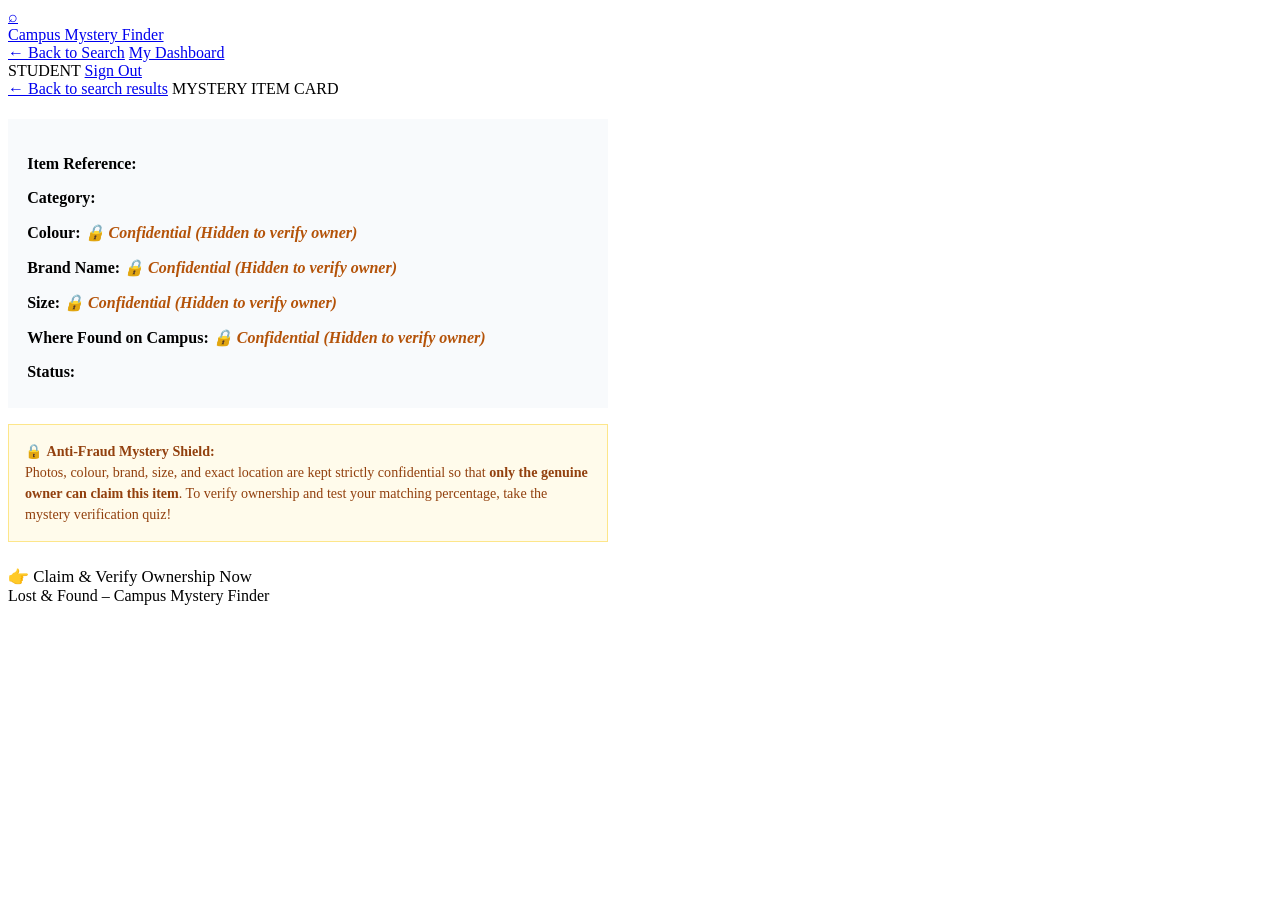
<file: src/main/resources/templates/details.html>
<!DOCTYPE html>
<html lang="en" xmlns:th="http://www.thymeleaf.org">
<head>
  <meta charset="UTF-8">
  <meta name="viewport" content="width=device-width, initial-scale=1.0">
  <title>Item Mystery Teaser · Campus Mystery Finder</title>
  <link rel="stylesheet" th:href="@{/css/style.css}">
</head>
<body>

<header class="topbar">
  <a class="brand" href="/">
    <div class="brand-icon">⌕</div>
    <span>Campus Mystery Finder</span>
  </a>
  <div class="nav-links">
    <a href="/search">← Back to Search</a>
    <a href="/student/dashboard">My Dashboard</a>
  </div>
  <div class="nav-user">
    <span th:if="${currentUser != null}" class="badge-role student">STUDENT</span>
    <span th:if="${currentUser != null}" th:text="${currentUser.email}" style="font-size: 0.85rem; color: var(--text-muted);"></span>
    <a href="/logout" class="button outline sm">Sign Out</a>
  </div>
</header>

<main>
  <div class="form-wrap" style="max-width: 600px;">
    <a href="/search" class="back-link">← Back to search results</a>
    <span class="eyebrow">MYSTERY ITEM CARD</span>
    <h1 th:text="${item.name}"></h1>

    <div style="margin: 1rem 0; background: #f8fafc; border: 1px solid var(--border); border-radius: var(--radius-sm); padding: 1.2rem;">
      <p style="margin-bottom: 0.5rem;"><b>Item Reference:</b> <code th:text="${item.itemCode}"></code></p>
      <p style="margin-bottom: 0.5rem;"><b>Category:</b> <span th:text="${item.category}"></span></p>
      <p style="margin-bottom: 0.5rem;"><b>Colour:</b> <span style="color: #b45309; font-style: italic; font-weight: 600;">🔒 Confidential (Hidden to verify owner)</span></p>
      <p style="margin-bottom: 0.5rem;"><b>Brand Name:</b> <span style="color: #b45309; font-style: italic; font-weight: 600;">🔒 Confidential (Hidden to verify owner)</span></p>
      <p style="margin-bottom: 0.5rem;"><b>Size:</b> <span style="color: #b45309; font-style: italic; font-weight: 600;">🔒 Confidential (Hidden to verify owner)</span></p>
      <p style="margin-bottom: 0.5rem;"><b>Where Found on Campus:</b> <span style="color: #b45309; font-style: italic; font-weight: 600;">🔒 Confidential (Hidden to verify owner)</span></p>
      <p style="margin-bottom: 0.5rem;"><b>Status:</b> <span class="status-pill" th:classappend="${#strings.toLowerCase(item.status)}" th:text="${item.status}"></span></p>
    </div>

    <!-- Security notice explaining Condition 6 -->
    <div style="background: #fffbeb; border: 1px solid #fde68a; border-radius: var(--radius-sm); padding: 1rem; margin-bottom: 1.5rem; font-size: 0.88rem; color: #92400e; line-height: 1.5;">
      🔒 <strong>Anti-Fraud Mystery Shield:</strong><br>
      Photos, colour, brand, size, and exact location are kept strictly confidential so that <strong>only the genuine owner can claim this item</strong>. To verify ownership and test your matching percentage, take the mystery verification quiz!
    </div>

    <a th:href="@{/claim/{id}(id=${item.id})}" class="button primary full" style="font-size: 1.05rem;">
      👉 Claim & Verify Ownership Now
    </a>
  </div>
</main>

<footer>
  Lost & Found – Campus Mystery Finder
</footer>

</body>
</html>
</file>
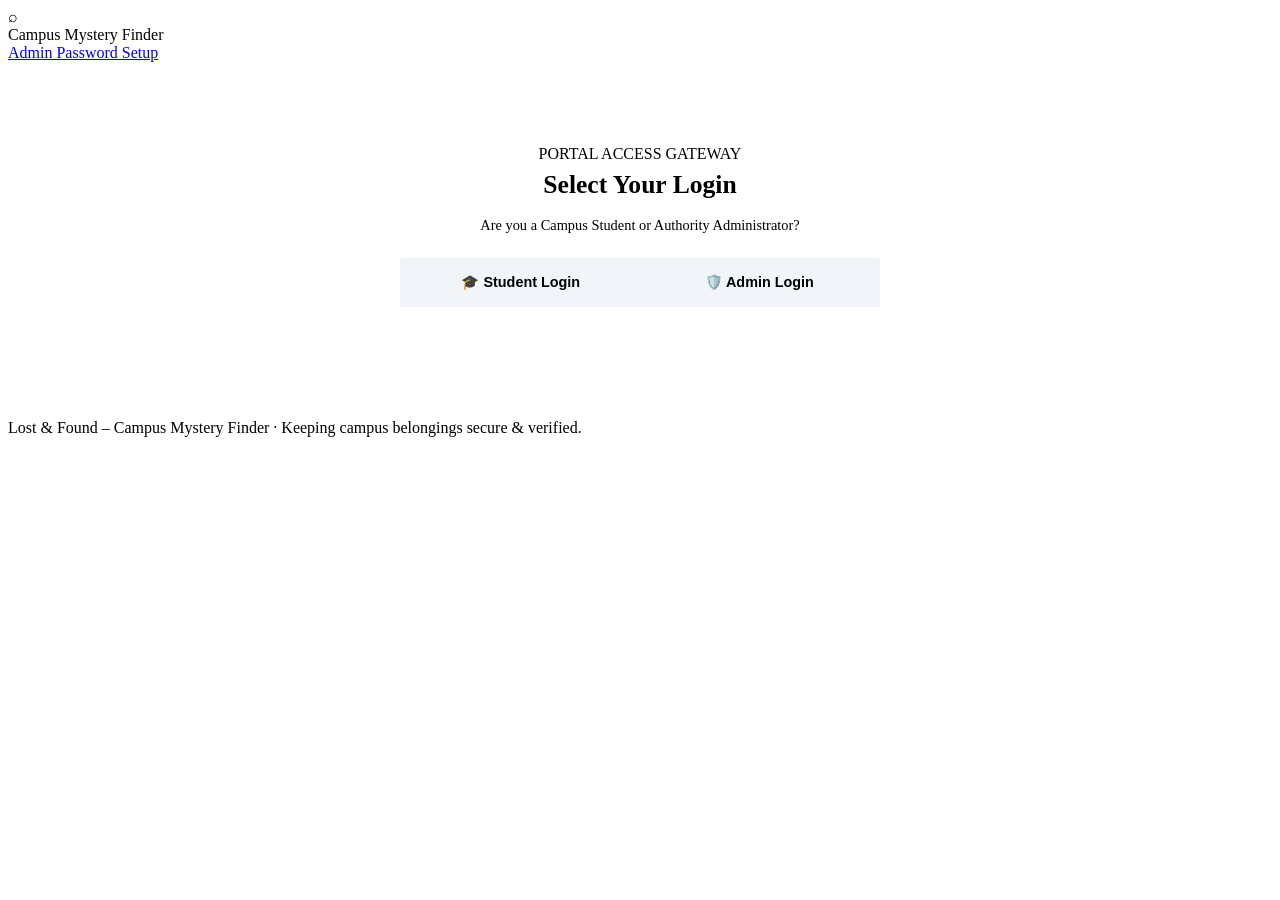
<file: src/main/resources/templates/login.html>
<!DOCTYPE html>
<html lang="en" xmlns:th="http://www.thymeleaf.org">
<head>
  <meta charset="UTF-8">
  <meta name="viewport" content="width=device-width, initial-scale=1.0">
  <title>Login · Lost & Found – Campus Mystery Finder</title>
  <link rel="stylesheet" th:href="@{/css/style.css}">
  <style>
    .login-container {
      max-width: 480px;
      margin: 3rem auto;
      background: #ffffff;
      padding: 2.2rem;
      border-radius: var(--radius);
      border: 1px solid var(--border);
      box-shadow: var(--shadow);
    }
    .portal-tabs {
      display: grid;
      grid-template-columns: 1fr 1fr;
      gap: 0.5rem;
      background: #f1f5f9;
      padding: 0.35rem;
      border-radius: var(--radius-sm);
      margin-bottom: 1.8rem;
    }
    .login-tab-btn {
      padding: 0.65rem;
      text-align: center;
      font-weight: 600;
      font-size: 0.9rem;
      border-radius: var(--radius-sm);
      cursor: pointer;
      border: none;
      background: transparent;
      color: var(--text-muted);
      transition: all 0.2s ease;
    }
    .login-tab-btn.active {
      background: #ffffff;
      color: var(--primary);
      box-shadow: var(--shadow-sm);
    }
    .login-tab-content {
      display: none;
    }
    .login-tab-content.active {
      display: block;
    }
    .quick-creds {
      margin-top: 1.5rem;
      background: #f8fafc;
      border: 1px dashed var(--border);
      border-radius: var(--radius-sm);
      padding: 0.8rem;
      font-size: 0.82rem;
      color: var(--text-muted);
    }
    .quick-creds code {
      background: #e2e8f0;
      padding: 0.15rem 0.35rem;
      border-radius: 4px;
      font-weight: 600;
      color: #0f172a;
    }
  </style>
</head>
<body>

<header class="topbar">
  <div class="brand">
    <div class="brand-icon">⌕</div>
    <span>Campus Mystery Finder</span>
  </div>
  <div class="nav-links">
    <a href="/admin/setup">Admin Password Setup</a>
  </div>
</header>

<div th:if="${success}" class="notice-bar success" th:text="${success}"></div>
<div th:if="${error}" class="notice-bar error" th:text="${error}"></div>

<main>
  <div class="login-container">
    <div style="text-align: center; margin-bottom: 1.5rem;">
      <span class="eyebrow">PORTAL ACCESS GATEWAY</span>
      <h1 style="font-size: 1.6rem; margin-top: 0.4rem;">Select Your Login</h1>
      <p style="color: var(--text-muted); font-size: 0.9rem;">Are you a Campus Student or Authority Administrator?</p>
    </div>

    <!-- Portal Selection Tabs (Condition 8) -->
    <div class="portal-tabs">
      <button type="button" class="login-tab-btn" id="studentTabBtn" data-target="studentLoginForm"
              th:classappend="${selectedRole != 'ADMIN' ? 'active' : ''}">
        🎓 Student Login
      </button>
      <button type="button" class="login-tab-btn" id="adminTabBtn" data-target="adminLoginForm"
              th:classappend="${selectedRole == 'ADMIN' ? 'active' : ''}">
        🛡️ Admin Login
      </button>
    </div>

    <!-- 1. Student Login Form (Condition 7 & 8) -->
    <div class="login-tab-content" id="studentLoginForm"
         th:classappend="${selectedRole != 'ADMIN' ? 'active' : ''}">
      <form th:action="@{/login/student}" method="post">
        <label for="studentEmail">Campus Student Email <span class="req">*</span>
          <small>Enter your university or college email address</small>
        </label>
        <input type="email" id="studentEmail" name="email" required placeholder="e.g. alex@campus.edu" value="student@campus.edu">

        <label for="studentName">Your Full Name (Optional)
          <small>Used for verification claims</small>
        </label>
        <input type="text" id="studentName" name="fullName" placeholder="e.g. Alex Morgan" value="Alex Morgan">

        <button type="submit" class="button primary full" style="margin-top: 1.5rem;">
          Enter Campus Mystery Portal →
        </button>
      </form>

      <div class="quick-creds">
        💡 <strong>Student Tip:</strong> Enter any valid campus email (e.g. <code>student@campus.edu</code>) to explore lost items and report found belongings.
      </div>
    </div>

    <!-- 2. Admin Login Form (Condition 7 & 8) -->
    <div class="login-tab-content" id="adminLoginForm"
         th:classappend="${selectedRole == 'ADMIN' ? 'active' : ''}">
      <form th:action="@{/login/admin}" method="post">
        <label for="adminEmail">Administrator Email <span class="req">*</span></label>
        <input type="email" id="adminEmail" name="email" required placeholder="e.g. admin@campus.edu" value="admin@campus.edu">

        <label for="adminPassword">Admin Password <span class="req">*</span></label>
        <input type="password" id="adminPassword" name="password" required placeholder="••••••••" value="Admin@123">

        <button type="submit" class="button primary full" style="margin-top: 1.5rem; background: #0f172a;">
          🛡️ Login as Administrator
        </button>
      </form>

      <div style="margin-top: 1.2rem; text-align: center; font-size: 0.88rem;">
        <span style="color: var(--text-muted);">Need to create or set your admin password?</span><br>
        <a href="/admin/setup" style="color: var(--primary); font-weight: 600;">Create Admin Password / Account →</a>
      </div>

      <div class="quick-creds">
        🔑 <strong>Default Admin:</strong> <code>admin@campus.edu</code> / Password: <code>Admin@123</code>
      </div>
    </div>

  </div>
</main>

<footer>
  Lost & Found – Campus Mystery Finder · Keeping campus belongings secure & verified.
</footer>

<script th:src="@{/js/script.js}"></script>
</body>
</html>
</file>
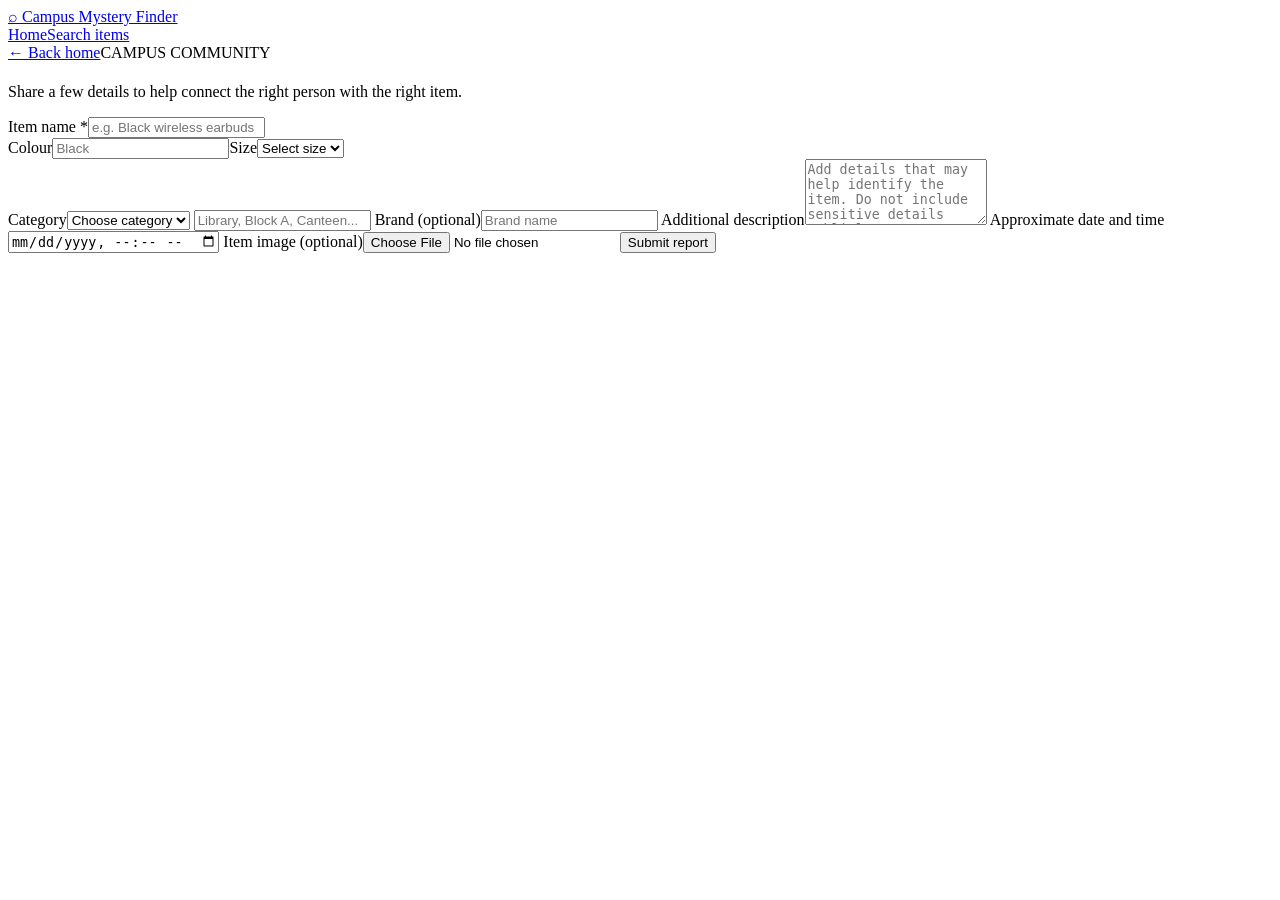
<file: src/main/resources/templates/report.html>
<!DOCTYPE html>
<html lang="en" xmlns:th="http://www.thymeleaf.org">
<head><meta charset="UTF-8"><meta name="viewport" content="width=device-width,initial-scale=1"><title>Report an item</title><link rel="stylesheet" th:href="@{/css/style.css}"></head>
<body><header class="topbar"><a class="brand" href="/">⌕ Campus Mystery Finder</a><nav><a href="/">Home</a><a href="/search">Search items</a></nav></header>
<main class="form-wrap"><a href="/" class="back">← Back home</a><span class="eyebrow">CAMPUS COMMUNITY</span><h1 th:text="${type == 'FOUND' ? 'You found something!' : 'Let’s find your item.'}"></h1><p>Share a few details to help connect the right person with the right item.</p>
<form th:action="@{/report/{type}(type=${#strings.toLowerCase(type)})}" th:object="${item}" method="post" enctype="multipart/form-data">
<label>Item name *<input th:field="*{name}" required placeholder="e.g. Black wireless earbuds"></label>
<div class="two"><label>Colour<input th:field="*{colour}" placeholder="Black"></label><label>Size<select th:field="*{size}"><option value="">Select size</option><option>Small</option><option>Medium</option><option>Large</option></select></label></div>
<label>Category<select th:field="*{category}"><option value="">Choose category</option><option>Electronics</option><option>Stationery</option><option>Accessories</option><option>Documents</option><option>Clothing</option><option>Other</option></select></label>
<label th:text="${type == 'FOUND' ? 'Location where you found it' : 'Location where you lost it'}"></label><input th:field="*{location}" placeholder="Library, Block A, Canteen...">
<label>Brand (optional)<input th:field="*{brand}" placeholder="Brand name"></label>
<label>Additional description<textarea th:field="*{description}" rows="4" placeholder="Add details that may help identify the item. Do not include sensitive details publicly."></textarea></label>
<label>Approximate date and time<input type="datetime-local" th:field="*{eventDate}"></label>
<label>Item image (optional)<input type="file" name="image" accept="image/*" capture="environment" id="imageInput"></label><img id="preview" class="preview" alt="Image preview" hidden>
<button class="button primary full" type="submit">Submit report</button></form></main>
<script th:src="@{/js/script.js}"></script></body></html>
</file>
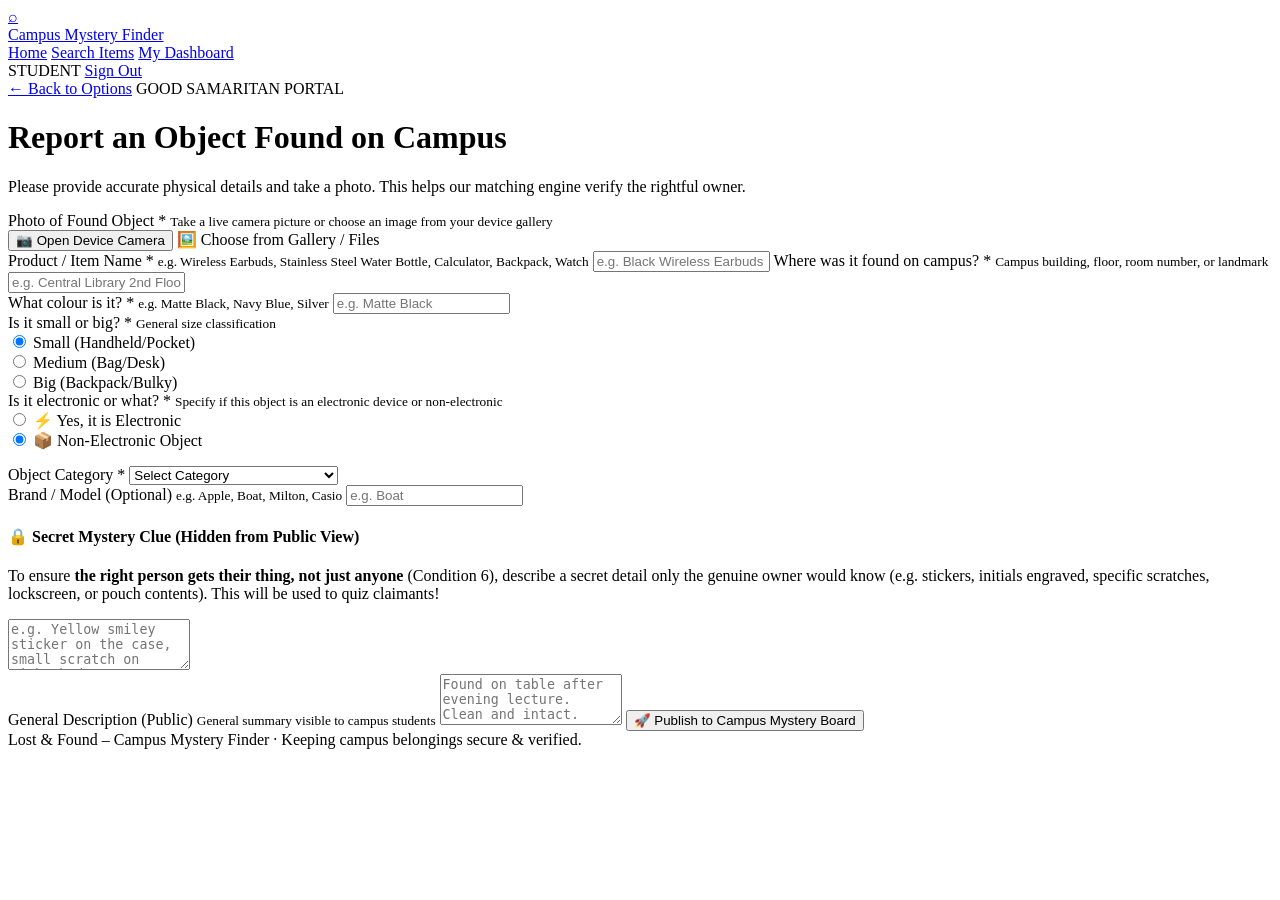
<file: src/main/resources/templates/report_found.html>
<!DOCTYPE html>
<html lang="en" xmlns:th="http://www.thymeleaf.org">
<head>
  <meta charset="UTF-8">
  <meta name="viewport" content="width=device-width, initial-scale=1.0">
  <title>Report Found Item · Campus Mystery Finder</title>
  <link rel="stylesheet" th:href="@{/css/style.css}">
</head>
<body>

<header class="topbar">
  <a class="brand" href="/">
    <div class="brand-icon">⌕</div>
    <span>Campus Mystery Finder</span>
  </a>
  <div class="nav-links">
    <a href="/">Home</a>
    <a href="/search">Search Items</a>
    <a href="/student/dashboard">My Dashboard</a>
  </div>
  <div class="nav-user">
    <span th:if="${currentUser != null}" class="badge-role student">STUDENT</span>
    <span th:if="${currentUser != null}" th:text="${currentUser.email}" style="font-size: 0.85rem; color: var(--text-muted);"></span>
    <a href="/logout" class="button outline sm">Sign Out</a>
  </div>
</header>

<div th:if="${success}" class="notice-bar success" th:text="${success}"></div>
<div th:if="${error}" class="notice-bar error" th:text="${error}"></div>

<main>
  <div class="form-wrap">
    <a href="/" class="back-link">← Back to Options</a>
    <span class="eyebrow">GOOD SAMARITAN PORTAL</span>
    <h1>Report an Object Found on Campus</h1>
    <p class="subtitle">Please provide accurate physical details and take a photo. This helps our matching engine verify the rightful owner.</p>

    <form th:action="@{/report/found}" th:object="${item}" method="post" enctype="multipart/form-data">

      <!-- Condition 2: Camera access & Gallery Media Import -->
      <label>Photo of Found Object <span class="req">*</span>
        <small>Take a live camera picture or choose an image from your device gallery</small>
      </label>
      <div class="media-box">
        <div class="media-actions">
          <button type="button" class="button primary sm" id="openCameraBtn">
            📷 Open Device Camera
          </button>
          <label for="imageInput" class="button outline sm" style="margin: 0; cursor: pointer;">
            🖼️ Choose from Gallery / Files
          </label>
          <input type="file" id="imageInput" name="image" accept="image/*" capture="environment" style="display: none;">
          <button type="button" class="button outline sm" id="retakePhotoBtn" style="display: none;">
            🔄 Retake Photo
          </button>
        </div>

        <!-- Live Camera Viewfinder -->
        <div class="camera-viewfinder" id="cameraViewfinder" style="display: none;">
          <video id="cameraVideo" autoplay playsinline muted></video>
          <div class="viewfinder-controls">
            <button type="button" class="snap-btn" id="snapPhotoBtn" title="Capture Snapshot">📸</button>
            <button type="button" class="button danger sm" id="closeCameraBtn">Cancel</button>
          </div>
        </div>

        <canvas id="cameraCanvas" style="display: none;"></canvas>
        <input type="hidden" id="cameraData" name="cameraData">

        <!-- Captured/Selected Image Preview -->
        <div>
          <img id="imagePreview" class="camera-preview-img" alt="Captured preview" style="display: none;">
        </div>
      </div>

      <!-- Item Name / Product Name -->
      <label for="name">Product / Item Name <span class="req">*</span>
        <small>e.g. Wireless Earbuds, Stainless Steel Water Bottle, Calculator, Backpack, Watch</small>
      </label>
      <input type="text" id="name" th:field="*{name}" required placeholder="e.g. Black Wireless Earbuds">

      <!-- Condition 3: Where it is found -->
      <label for="location">Where was it found on campus? <span class="req">*</span>
        <small>Campus building, floor, room number, or landmark</small>
      </label>
      <input type="text" id="location" th:field="*{location}" required placeholder="e.g. Central Library 2nd Floor, Desk 14">

      <!-- Condition 3: What colour is it -->
      <div class="two-col">
        <div>
          <label for="colour">What colour is it? <span class="req">*</span>
            <small>e.g. Matte Black, Navy Blue, Silver</small>
          </label>
          <input type="text" id="colour" th:field="*{colour}" required placeholder="e.g. Matte Black">
        </div>

        <!-- Condition 3: Is it small or big -->
        <div>
          <label>Is it small or big? <span class="req">*</span>
            <small>General size classification</small>
          </label>
          <div class="chip-group">
            <div class="chip-option">
              <input type="radio" id="sizeSmall" th:field="*{size}" value="Small" required checked>
              <label for="sizeSmall">Small (Handheld/Pocket)</label>
            </div>
            <div class="chip-option">
              <input type="radio" id="sizeMedium" th:field="*{size}" value="Medium">
              <label for="sizeMedium">Medium (Bag/Desk)</label>
            </div>
            <div class="chip-option">
              <input type="radio" id="sizeBig" th:field="*{size}" value="Big">
              <label for="sizeBig">Big (Backpack/Bulky)</label>
            </div>
          </div>
        </div>
      </div>

      <!-- Condition 3: Is it electronic or what -->
      <label>Is it electronic or what? <span class="req">*</span>
        <small>Specify if this object is an electronic device or non-electronic</small>
      </label>
      <div class="chip-group">
        <div class="chip-option">
          <input type="radio" id="elecYes" th:field="*{isElectronic}" value="true" required>
          <label for="elecYes">⚡ Yes, it is Electronic</label>
        </div>
        <div class="chip-option">
          <input type="radio" id="elecNo" th:field="*{isElectronic}" value="false" checked>
          <label for="elecNo">📦 Non-Electronic Object</label>
        </div>
      </div>

      <!-- Category & Brand -->
      <div class="two-col" style="margin-top: 1rem;">
        <div>
          <label for="category">Object Category <span class="req">*</span></label>
          <select id="category" th:field="*{category}" required>
            <option value="">Select Category</option>
            <option value="Electronics">Electronics & Gadgets</option>
            <option value="Bottles">Bottles & Flasks</option>
            <option value="Stationery">Stationery, Calculators & Books</option>
            <option value="Bags">Bags, Wallets & Pouches</option>
            <option value="Accessories">Keys, ID Cards & Accessories</option>
            <option value="Clothing">Clothing & Wearables</option>
            <option value="Other">Other Items</option>
          </select>
        </div>
        <div>
          <label for="brand">Brand / Model (Optional)
            <small>e.g. Apple, Boat, Milton, Casio</small>
          </label>
          <input type="text" id="brand" th:field="*{brand}" placeholder="e.g. Boat">
        </div>
      </div>

      <!-- Condition 6: Anti-Fraud Mystery Secret Clue -->
      <div class="secret-box">
        <h4>🔒 Secret Mystery Clue (Hidden from Public View)</h4>
        <p>To ensure <strong>the right person gets their thing, not just anyone</strong> (Condition 6), describe a secret detail only the genuine owner would know (e.g. stickers, initials engraved, specific scratches, lockscreen, or pouch contents). This will be used to quiz claimants!</p>
        <textarea th:field="*{secretClue}" rows="3" placeholder="e.g. Yellow smiley sticker on the case, small scratch on right bud, or engraved initials 'A.K.'"></textarea>
      </div>

      <!-- Public description -->
      <label for="description">General Description (Public)
        <small>General summary visible to campus students</small>
      </label>
      <textarea id="description" th:field="*{description}" rows="3" placeholder="Found on table after evening lecture. Clean and intact."></textarea>

      <button type="submit" class="button primary full" style="margin-top: 2rem;">
        🚀 Publish to Campus Mystery Board
      </button>
    </form>
  </div>
</main>

<footer>
  Lost & Found – Campus Mystery Finder · Keeping campus belongings secure & verified.
</footer>

<script th:src="@{/js/camera.js}"></script>
<script th:src="@{/js/script.js}"></script>
</body>
</html>
</file>
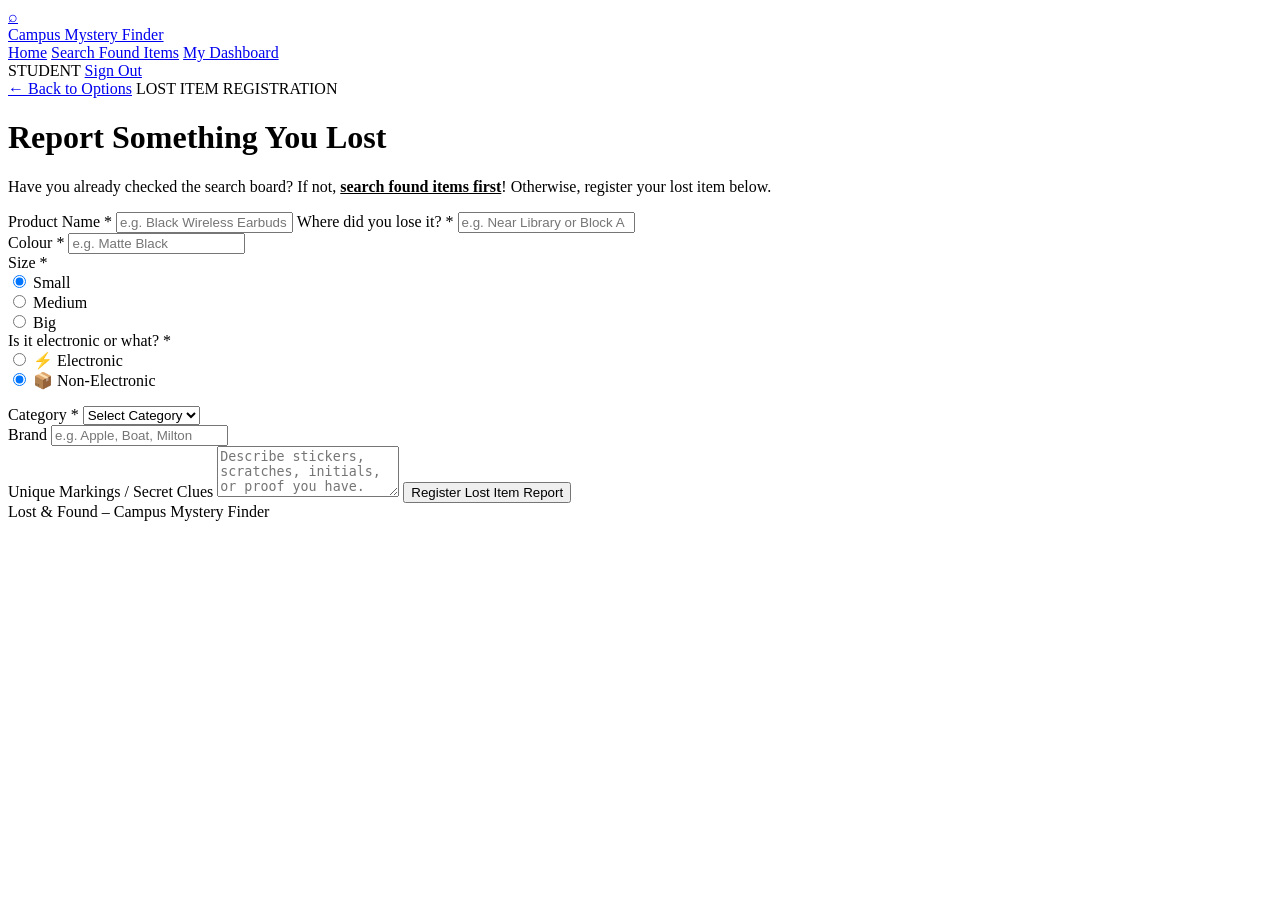
<file: src/main/resources/templates/report_lost.html>
<!DOCTYPE html>
<html lang="en" xmlns:th="http://www.thymeleaf.org">
<head>
  <meta charset="UTF-8">
  <meta name="viewport" content="width=device-width, initial-scale=1.0">
  <title>Report Lost Item · Campus Mystery Finder</title>
  <link rel="stylesheet" th:href="@{/css/style.css}">
</head>
<body>

<header class="topbar">
  <a class="brand" href="/">
    <div class="brand-icon">⌕</div>
    <span>Campus Mystery Finder</span>
  </a>
  <div class="nav-links">
    <a href="/">Home</a>
    <a href="/search">Search Found Items</a>
    <a href="/student/dashboard">My Dashboard</a>
  </div>
  <div class="nav-user">
    <span th:if="${currentUser != null}" class="badge-role student">STUDENT</span>
    <span th:if="${currentUser != null}" th:text="${currentUser.email}" style="font-size: 0.85rem; color: var(--text-muted);"></span>
    <a href="/logout" class="button outline sm">Sign Out</a>
  </div>
</header>

<div th:if="${success}" class="notice-bar success" th:text="${success}"></div>
<div th:if="${error}" class="notice-bar error" th:text="${error}"></div>

<main>
  <div class="form-wrap">
    <a href="/" class="back-link">← Back to Options</a>
    <span class="eyebrow">LOST ITEM REGISTRATION</span>
    <h1>Report Something You Lost</h1>
    <p class="subtitle">Have you already checked the search board? If not, <a href="/search" style="color: var(--primary); font-weight: 600;">search found items first</a>! Otherwise, register your lost item below.</p>

    <form th:action="@{/report/lost}" th:object="${item}" method="post" enctype="multipart/form-data">
      <label for="name">Product Name *</label>
      <input type="text" id="name" th:field="*{name}" required placeholder="e.g. Black Wireless Earbuds">

      <label for="location">Where did you lose it? *</label>
      <input type="text" id="location" th:field="*{location}" required placeholder="e.g. Near Library or Block A">

      <div class="two-col">
        <div>
          <label for="colour">Colour *</label>
          <input type="text" id="colour" th:field="*{colour}" required placeholder="e.g. Matte Black">
        </div>
        <div>
          <label>Size *</label>
          <div class="chip-group">
            <div class="chip-option">
              <input type="radio" id="sSmall" th:field="*{size}" value="Small" checked>
              <label for="sSmall">Small</label>
            </div>
            <div class="chip-option">
              <input type="radio" id="sMed" th:field="*{size}" value="Medium">
              <label for="sMed">Medium</label>
            </div>
            <div class="chip-option">
              <input type="radio" id="sBig" th:field="*{size}" value="Big">
              <label for="sBig">Big</label>
            </div>
          </div>
        </div>
      </div>

      <label>Is it electronic or what? *</label>
      <div class="chip-group">
        <div class="chip-option">
          <input type="radio" id="lElecYes" th:field="*{isElectronic}" value="true">
          <label for="lElecYes">⚡ Electronic</label>
        </div>
        <div class="chip-option">
          <input type="radio" id="lElecNo" th:field="*{isElectronic}" value="false" checked>
          <label for="lElecNo">📦 Non-Electronic</label>
        </div>
      </div>

      <div class="two-col" style="margin-top: 1rem;">
        <div>
          <label for="cat">Category *</label>
          <select id="cat" th:field="*{category}" required>
            <option value="">Select Category</option>
            <option value="Electronics">Electronics</option>
            <option value="Bottles">Bottles</option>
            <option value="Stationery">Stationery</option>
            <option value="Bags">Bags</option>
            <option value="Accessories">Accessories</option>
            <option value="Clothing">Clothing</option>
            <option value="Other">Other</option>
          </select>
        </div>
        <div>
          <label for="brand">Brand</label>
          <input type="text" id="brand" th:field="*{brand}" placeholder="e.g. Apple, Boat, Milton">
        </div>
      </div>

      <label for="secretClue">Unique Markings / Secret Clues</label>
      <textarea id="secretClue" th:field="*{secretClue}" rows="3" placeholder="Describe stickers, scratches, initials, or proof you have."></textarea>

      <button type="submit" class="button secondary full" style="margin-top: 2rem;">
        Register Lost Item Report
      </button>
    </form>
  </div>
</main>

<footer>
  Lost & Found – Campus Mystery Finder
</footer>

<script th:src="@{/js/script.js}"></script>
</body>
</html>
</file>
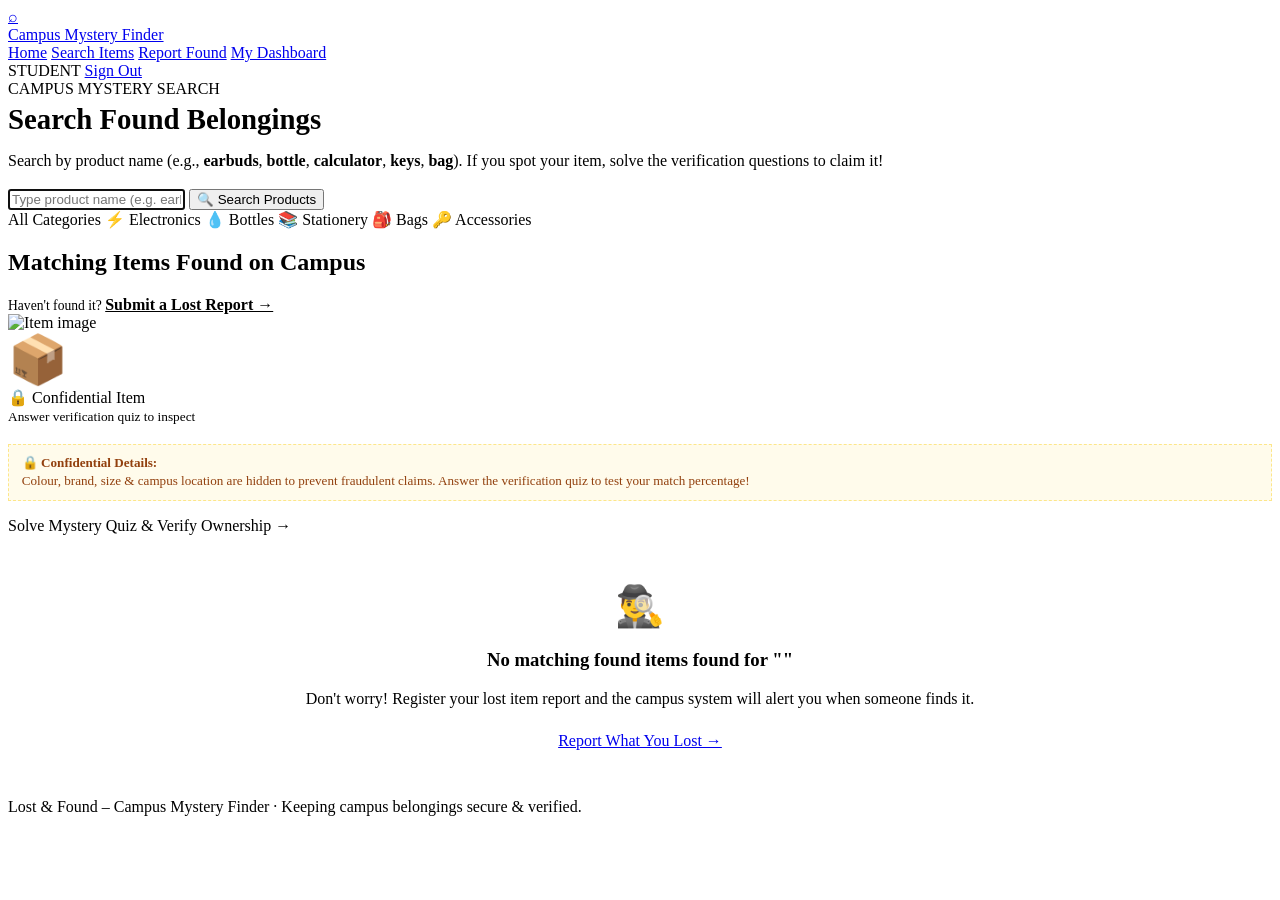
<file: src/main/resources/templates/search.html>
<!DOCTYPE html>
<html lang="en" xmlns:th="http://www.thymeleaf.org">
<head>
  <meta charset="UTF-8">
  <meta name="viewport" content="width=device-width, initial-scale=1.0">
  <title>Search Found Items · Campus Mystery Finder</title>
  <link rel="stylesheet" th:href="@{/css/style.css}">
</head>
<body>

<header class="topbar">
  <a class="brand" href="/">
    <div class="brand-icon">⌕</div>
    <span>Campus Mystery Finder</span>
  </a>
  <div class="nav-links">
    <a href="/">Home</a>
    <a href="/search" class="active">Search Items</a>
    <a href="/report/found">Report Found</a>
    <a href="/student/dashboard">My Dashboard</a>
  </div>
  <div class="nav-user">
    <span th:if="${currentUser != null}" class="badge-role student">STUDENT</span>
    <span th:if="${currentUser != null}" th:text="${currentUser.email}" style="font-size: 0.85rem; color: var(--text-muted);"></span>
    <a href="/logout" class="button outline sm">Sign Out</a>
  </div>
</header>

<div th:if="${success}" class="notice-bar success" th:text="${success}"></div>
<div th:if="${error}" class="notice-bar error" th:text="${error}"></div>

<main>
  <!-- Condition 4: Search product name (e.g. earbuds, bottle, keys...) -->
  <section class="search-header">
    <span class="eyebrow">CAMPUS MYSTERY SEARCH</span>
    <h1 style="font-size: 1.8rem; margin: 0.3rem 0 0.8rem;">Search Found Belongings</h1>
    <p style="color: var(--text-muted); margin-bottom: 1.2rem;">
      Search by product name (e.g., <strong>earbuds</strong>, <strong>bottle</strong>, <strong>calculator</strong>, <strong>keys</strong>, <strong>bag</strong>).
      If you spot your item, solve the verification questions to claim it!
    </p>

    <form action="/search" method="get">
      <div class="search-form-row">
        <input type="text" name="q" th:value="${q}" placeholder="Type product name (e.g. earbuds, bottle, calculator, watch)..." autofocus>
        <button type="submit" class="button primary">🔍 Search Products</button>
      </div>

      <!-- Category Filter Pills -->
      <div class="filter-tabs">
        <a th:href="@{/search(q=${q}, category='ALL')}" class="filter-tab" th:classappend="${category == 'ALL' ? 'active' : ''}">All Categories</a>
        <a th:href="@{/search(q=${q}, category='Electronics')}" class="filter-tab" th:classappend="${category == 'Electronics' ? 'active' : ''}">⚡ Electronics</a>
        <a th:href="@{/search(q=${q}, category='Bottles')}" class="filter-tab" th:classappend="${category == 'Bottles' ? 'active' : ''}">💧 Bottles</a>
        <a th:href="@{/search(q=${q}, category='Stationery')}" class="filter-tab" th:classappend="${category == 'Stationery' ? 'active' : ''}">📚 Stationery</a>
        <a th:href="@{/search(q=${q}, category='Bags')}" class="filter-tab" th:classappend="${category == 'Bags' ? 'active' : ''}">🎒 Bags</a>
        <a th:href="@{/search(q=${q}, category='Accessories')}" class="filter-tab" th:classappend="${category == 'Accessories' ? 'active' : ''}">🔑 Accessories</a>
      </div>
    </form>
  </section>

  <!-- Results Grid -->
  <section class="section">
    <div class="section-head">
      <div>
        <h2>Matching Items Found on Campus</h2>
        <p style="color: var(--text-muted); font-size: 0.9rem;" th:text="${items.size() + ' item(s) available on board'}"></p>
      </div>
      <div>
        <span style="font-size: 0.85rem; color: var(--text-muted);">Haven't found it? </span>
        <a href="/report/lost" style="color: var(--primary); font-weight: 600;">Submit a Lost Report →</a>
      </div>
    </div>

    <div class="cards-grid">
      <article class="item-card" th:each="item : ${items}">
        <div class="card-media mystery-blurred">
          <img th:if="${item.imageName != null}" th:src="@{/uploads/{img}(img=${item.imageName})}" alt="Item image">
          <div th:if="${item.imageName == null}" style="font-size: 3rem;">📦</div>
          <div class="mystery-overlay">
            <span>🔒 Confidential Item<br><small>Answer verification quiz to inspect</small></span>
          </div>
          <span class="item-badge-pill" th:text="${item.category}"></span>
        </div>

        <div class="card-content">
          <!-- Condition: ONLY object name is visible to lost person -->
          <h3 th:text="${item.name}"></h3>
          <div style="font-size: 0.78rem; color: var(--text-muted); margin-bottom: 0.5rem;" th:text="'Item Code: ' + ${item.itemCode}"></div>

          <!-- Colour, brand, size & location kept strictly confidential -->
          <div style="margin: 0.5rem 0 1rem; font-size: 0.82rem; color: #92400e; background: #fffbeb; border: 1px dashed #fde68a; border-radius: var(--radius-sm); padding: 0.6rem 0.8rem; line-height: 1.4;">
            🔒 <strong>Confidential Details:</strong><br>
            Colour, brand, size & campus location are hidden to prevent fraudulent claims. Answer the verification quiz to test your match percentage!
          </div>

          <!-- Conditions 5 & 6: Claim button -->
          <a th:href="@{/claim/{id}(id=${item.id})}" class="button primary full sm claim-btn">
            Solve Mystery Quiz & Verify Ownership →
          </a>
        </div>
      </article>

      <div th:if="${#lists.isEmpty(items)}" style="grid-column: 1 / -1; background: #fff; padding: 3rem; text-align: center; border-radius: var(--radius); border: 1px dashed var(--border);">
        <div style="font-size: 2.5rem; margin-bottom: 0.5rem;">🕵️‍♂️</div>
        <h3>No matching found items found for "<span th:text="${q}"></span>"</h3>
        <p style="color: var(--text-muted); margin: 0.5rem 0 1.5rem;">
          Don't worry! Register your lost item report and the campus system will alert you when someone finds it.
        </p>
        <a href="/report/lost" class="button secondary">Report What You Lost →</a>
      </div>
    </div>
  </section>
</main>

<footer>
  Lost & Found – Campus Mystery Finder · Keeping campus belongings secure & verified.
</footer>

<script th:src="@{/js/script.js}"></script>
</body>
</html>
</file>
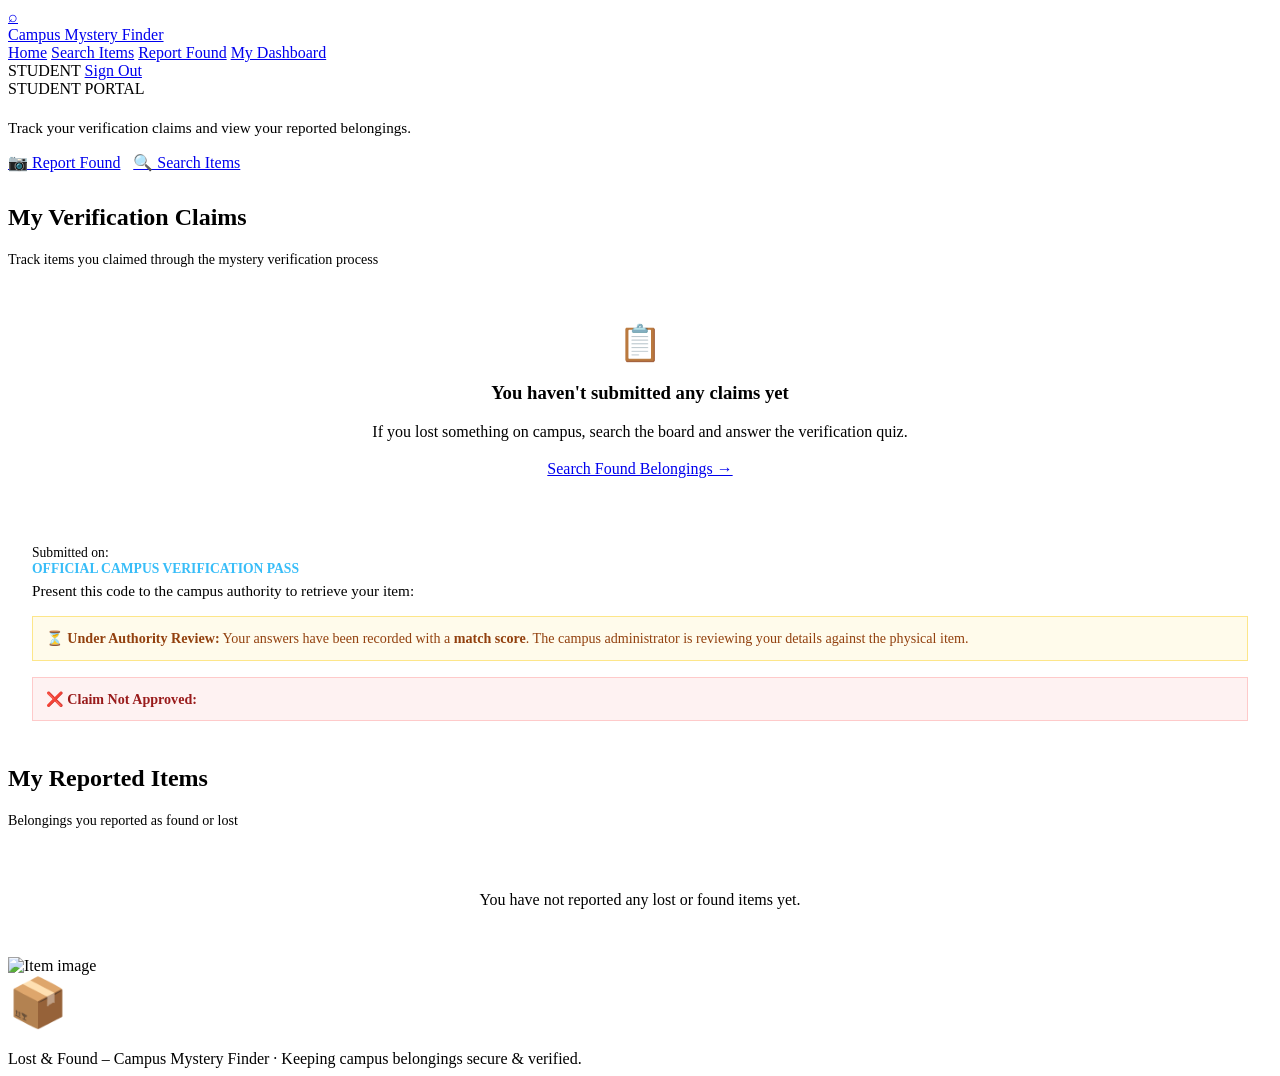
<file: src/main/resources/templates/student_dashboard.html>
<!DOCTYPE html>
<html lang="en" xmlns:th="http://www.thymeleaf.org">
<head>
  <meta charset="UTF-8">
  <meta name="viewport" content="width=device-width, initial-scale=1.0">
  <title>Student Dashboard · Campus Mystery Finder</title>
  <link rel="stylesheet" th:href="@{/css/style.css}">
  <style>
    .claim-track-card {
      background: #ffffff;
      border: 1px solid var(--border);
      border-radius: var(--radius);
      padding: 1.5rem;
      margin-bottom: 1.2rem;
      box-shadow: var(--shadow-sm);
    }
  </style>
</head>
<body>

<header class="topbar">
  <a class="brand" href="/">
    <div class="brand-icon">⌕</div>
    <span>Campus Mystery Finder</span>
  </a>
  <div class="nav-links">
    <a href="/">Home</a>
    <a href="/search">Search Items</a>
    <a href="/report/found">Report Found</a>
    <a href="/student/dashboard" class="active">My Dashboard</a>
  </div>
  <div class="nav-user">
    <span class="badge-role student">STUDENT</span>
    <span th:text="${currentUser.email}" style="font-size: 0.85rem; color: var(--text-muted);"></span>
    <a href="/logout" class="button outline sm">Sign Out</a>
  </div>
</header>

<div th:if="${success}" class="notice-bar success" th:text="${success}"></div>
<div th:if="${error}" class="notice-bar error" th:text="${error}"></div>

<main>
  <div class="section-head" style="margin-bottom: 2rem;">
    <div>
      <span class="eyebrow">STUDENT PORTAL</span>
      <h1 th:text="'Welcome, ' + ${currentUser.fullName}"></h1>
      <p style="color: var(--text-muted); font-size: 0.95rem;">Track your verification claims and view your reported belongings.</p>
    </div>
    <div style="display: flex; gap: 0.8rem;">
      <a href="/report/found" class="button primary sm">📷 Report Found</a>
      <a href="/search" class="button secondary sm">🔍 Search Items</a>
    </div>
  </div>

  <!-- 1. Claims Tracking Section (Conditions 5 & 6) -->
  <section class="section">
    <div class="section-head">
      <div>
        <h2>My Verification Claims</h2>
        <p style="color: var(--text-muted); font-size: 0.88rem;">Track items you claimed through the mystery verification process</p>
      </div>
    </div>

    <div th:if="${#lists.isEmpty(myClaims)}" style="background: #fff; padding: 2.5rem; text-align: center; border-radius: var(--radius); border: 1px dashed var(--border);">
      <div style="font-size: 2.2rem; margin-bottom: 0.5rem;">📋</div>
      <h3>You haven't submitted any claims yet</h3>
      <p style="color: var(--text-muted); margin: 0.4rem 0 1.2rem;">If you lost something on campus, search the board and answer the verification quiz.</p>
      <a href="/search" class="button primary sm">Search Found Belongings →</a>
    </div>

    <div th:each="claim : ${myClaims}" class="claim-track-card">
      <div style="display: flex; justify-content: space-between; align-items: flex-start; flex-wrap: wrap; gap: 0.8rem;">
        <div>
          <span style="font-size: 0.75rem; font-weight: 700; color: var(--text-muted); text-transform: uppercase;" th:text="'Claim ID: ' + ${claim.claimCode}"></span>
          <h3 th:text="${claim.itemName}" style="font-size: 1.25rem; margin: 0.2rem 0;"></h3>
          <div style="font-size: 0.85rem; color: var(--text-muted);">
            <span>Submitted on: </span><span th:text="${#temporals.format(claim.createdAt, 'dd MMM yyyy, hh:mm a')}"></span>
          </div>
        </div>

        <div style="display: flex; align-items: center; gap: 0.8rem;">
          <!-- Match Score Badge -->
          <span class="match-badge"
                th:classappend="${claim.matchScore >= 75 ? 'high' : (claim.matchScore >= 45 ? 'mod' : 'low')}"
                th:text="${claim.matchScore + '% Match Score'}">
          </span>

          <!-- Status Pill -->
          <span class="status-pill"
                th:classappend="${#strings.toLowerCase(claim.status)}"
                th:text="${claim.status}">
          </span>
        </div>
      </div>

      <!-- Approved Pass Code Box -->
      <div th:if="${claim.status == 'APPROVED'}" class="pass-card">
        <div style="font-size: 0.85rem; font-weight: 700; color: #38bdf8; text-transform: uppercase;">Official Campus Verification Pass</div>
        <div style="font-size: 0.95rem; margin-top: 0.3rem;">Present this code to the campus authority to retrieve your item:</div>
        <div class="pass-code-val" th:text="${claim.claimPassCode}"></div>
        <div style="font-size: 0.88rem; color: #94a3b8;" th:text="${claim.adminRemarks}"></div>
      </div>

      <!-- Pending Notification -->
      <div th:if="${claim.status == 'PENDING'}" style="margin-top: 1rem; background: #fffbeb; border: 1px solid #fde68a; border-radius: var(--radius-sm); padding: 0.8rem; font-size: 0.88rem; color: #92400e;">
        ⏳ <strong>Under Authority Review:</strong> Your answers have been recorded with a <strong><span th:text="${claim.matchScore + '%'}"></span> match score</strong>. The campus administrator is reviewing your details against the physical item.
      </div>

      <!-- Rejected Notification -->
      <div th:if="${claim.status == 'REJECTED'}" style="margin-top: 1rem; background: #fef2f2; border: 1px solid #fecaca; border-radius: var(--radius-sm); padding: 0.8rem; font-size: 0.88rem; color: #991b1b;">
        ❌ <strong>Claim Not Approved:</strong> <span th:text="${claim.adminRemarks}"></span>
      </div>
    </div>
  </section>

  <!-- 2. My Reported Items -->
  <section class="section">
    <div class="section-head">
      <div>
        <h2>My Reported Items</h2>
        <p style="color: var(--text-muted); font-size: 0.88rem;">Belongings you reported as found or lost</p>
      </div>
    </div>

    <div th:if="${#lists.isEmpty(myItems)}" style="background: #fff; padding: 2rem; text-align: center; border-radius: var(--radius); border: 1px dashed var(--border);">
      <p style="color: var(--text-muted);">You have not reported any lost or found items yet.</p>
    </div>

    <div class="cards-grid" th:if="${!#lists.isEmpty(myItems)}">
      <article class="item-card" th:each="item : ${myItems}">
        <div class="card-media">
          <img th:if="${item.imageName != null}" th:src="@{/uploads/{img}(img=${item.imageName})}" alt="Item image">
          <div th:if="${item.imageName == null}" style="font-size: 3rem;">📦</div>
          <span class="item-badge-pill" th:text="${item.reportType}"></span>
        </div>
        <div class="card-content">
          <h3 th:text="${item.name}"></h3>
          <div class="item-meta">
            <span class="meta-tag" th:text="'🎨 ' + ${item.colour}"></span>
            <span class="meta-tag" th:text="'📏 ' + ${item.size}"></span>
            <span class="status-pill" th:classappend="${#strings.toLowerCase(item.status)}" th:text="${item.status}"></span>
          </div>
          <div class="item-location" th:text="'📍 ' + ${item.location}"></div>
          <div style="font-size: 0.8rem; color: var(--text-muted);" th:text="'Code: ' + ${item.itemCode}"></div>
        </div>
      </article>
    </div>
  </section>
</main>

<footer>
  Lost & Found – Campus Mystery Finder · Keeping campus belongings secure & verified.
</footer>

</body>
</html>
</file>
